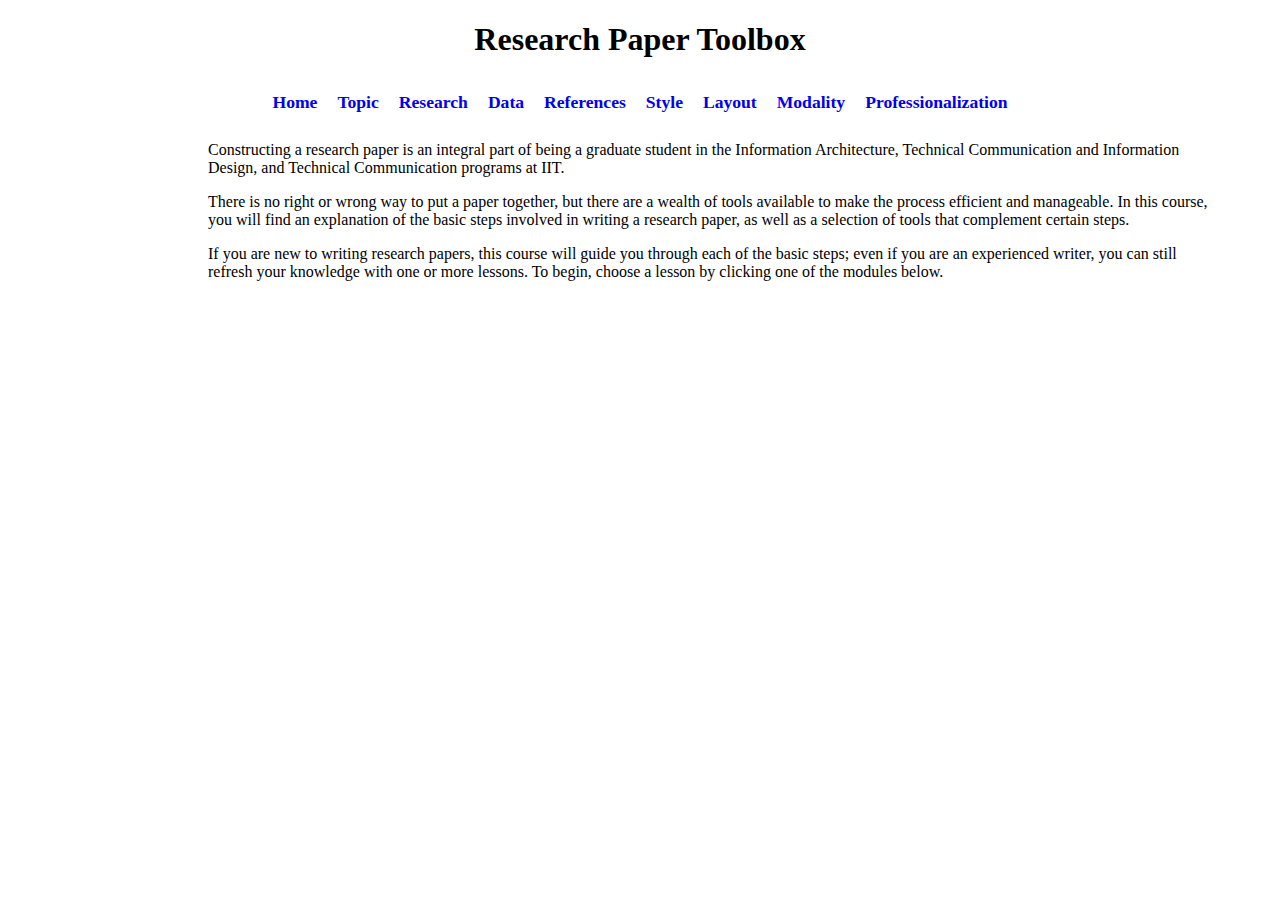
<file: index.html>
<!DOCTYPE html><html lang="en"><head>    <meta charset="UTF-8">    <meta name="viewport" content="width=device-width, initial-scale=1.0">    <title>Safety</title>		<link href="style.css" rel="stylesheet"/>	<link rel="preconnect" href="https://fonts.googleapis.com">	<link rel="preconnect" href="https://fonts.gstatic.com" crossorigin>	<link href="https://fonts.googleapis.com/css2?family=Archivo+Black&display=swap" rel="stylesheet"></head><body>	<header>		<h1>Research Paper Toolbox</h1>			<nav>				<ul>				<li><a href="index.html">Home</a></li>				<li><a href="placeholder.html">Topic</a></li>				<li><a href="research.html">Research</a></li>				<li><a href="data.html">Data</a></li>				<li><a href="placeholder.html">References</a></li>				<li><a href="placeholder.html">Style</a></li>				<li><a href="placeholder.html">Layout</a></li>				<li><a href="placeholder.html">Modality</a></li>				<li><a href="placeholder.html">Professionalization</a></li>				</ul>			</nav>	</header>	<main>		<p>Constructing a research paper is an integral part of being a graduate student in the Information Architecture, Technical Communication and Information Design, and Technical Communication programs at IIT.</p>		<p>There is no right or wrong way to put a paper together, but there are a wealth of tools available to make the process efficient and manageable. In this course, you will find an explanation of the basic steps involved in writing a research paper, as well as a selection of tools that complement certain steps.</p>		<p>If you are new to writing research papers, this course will guide you through each of the basic steps; even if you are an experienced writer, you can still refresh your knowledge with one or more lessons. To begin, choose a lesson by clicking one of the modules below.</p>	</main></body></html>
</file>
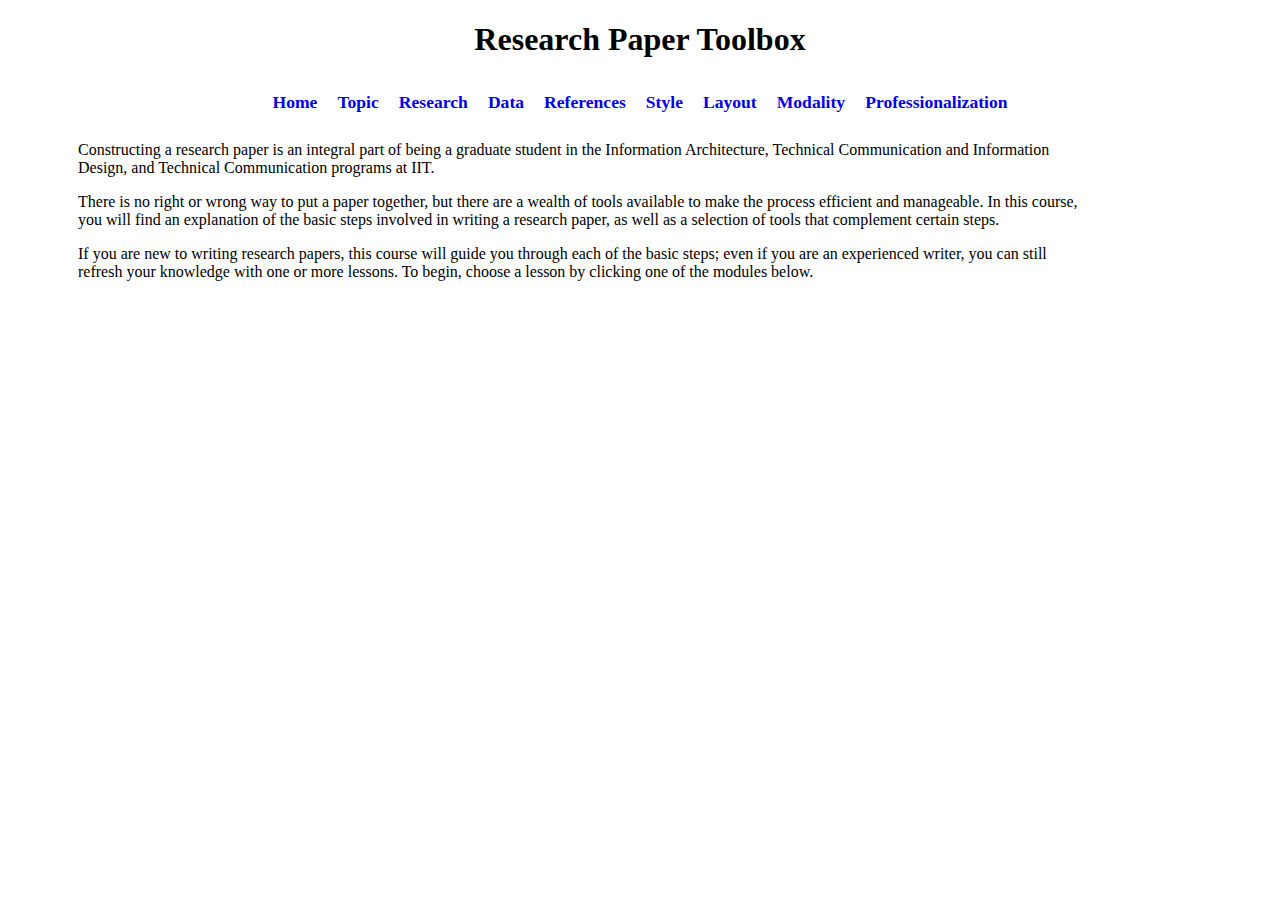
<file: TechComm-proj1/index.html>
<!DOCTYPE html><html lang="en"><head>    <meta charset="UTF-8">    <meta name="viewport" content="width=device-width, initial-scale=1.0">    <title>Safety</title>		<link href="style.css" rel="stylesheet"/>	<link rel="preconnect" href="https://fonts.googleapis.com">	<link rel="preconnect" href="https://fonts.gstatic.com" crossorigin>	<link href="https://fonts.googleapis.com/css2?family=Archivo+Black&display=swap" rel="stylesheet"></head><body><header><h1>Research Paper Toolbox</h1><nav>		<ul>        <li><a href="index.html">Home</a></li>		<li><a href="placeholder.html">Topic</a></li>		<li><a href="research.html">Research</a></li>		<li><a href="data.html">Data</a></li>		<li><a href="placeholder.html">References</a></li>		<li><a href="placeholder.html">Style</a></li>		<li><a href="placeholder.html">Layout</a></li>		<li><a href="placeholder.html">Modality</a></li>		<li><a href="placeholder.html">Professionalization</a></li>		</ul></nav></header><main>    <p>Constructing a research paper is an integral part of being a graduate student in the Information Architecture, Technical Communication and Information Design, and Technical Communication programs at IIT.</p>    <p>There is no right or wrong way to put a paper together, but there are a wealth of tools available to make the process efficient and manageable. In this course, you will find an explanation of the basic steps involved in writing a research paper, as well as a selection of tools that complement certain steps.</p>    <p>If you are new to writing research papers, this course will guide you through each of the basic steps; even if you are an experienced writer, you can still refresh your knowledge with one or more lessons. To begin, choose a lesson by clicking one of the modules below.</p></main></body></html>
</file>
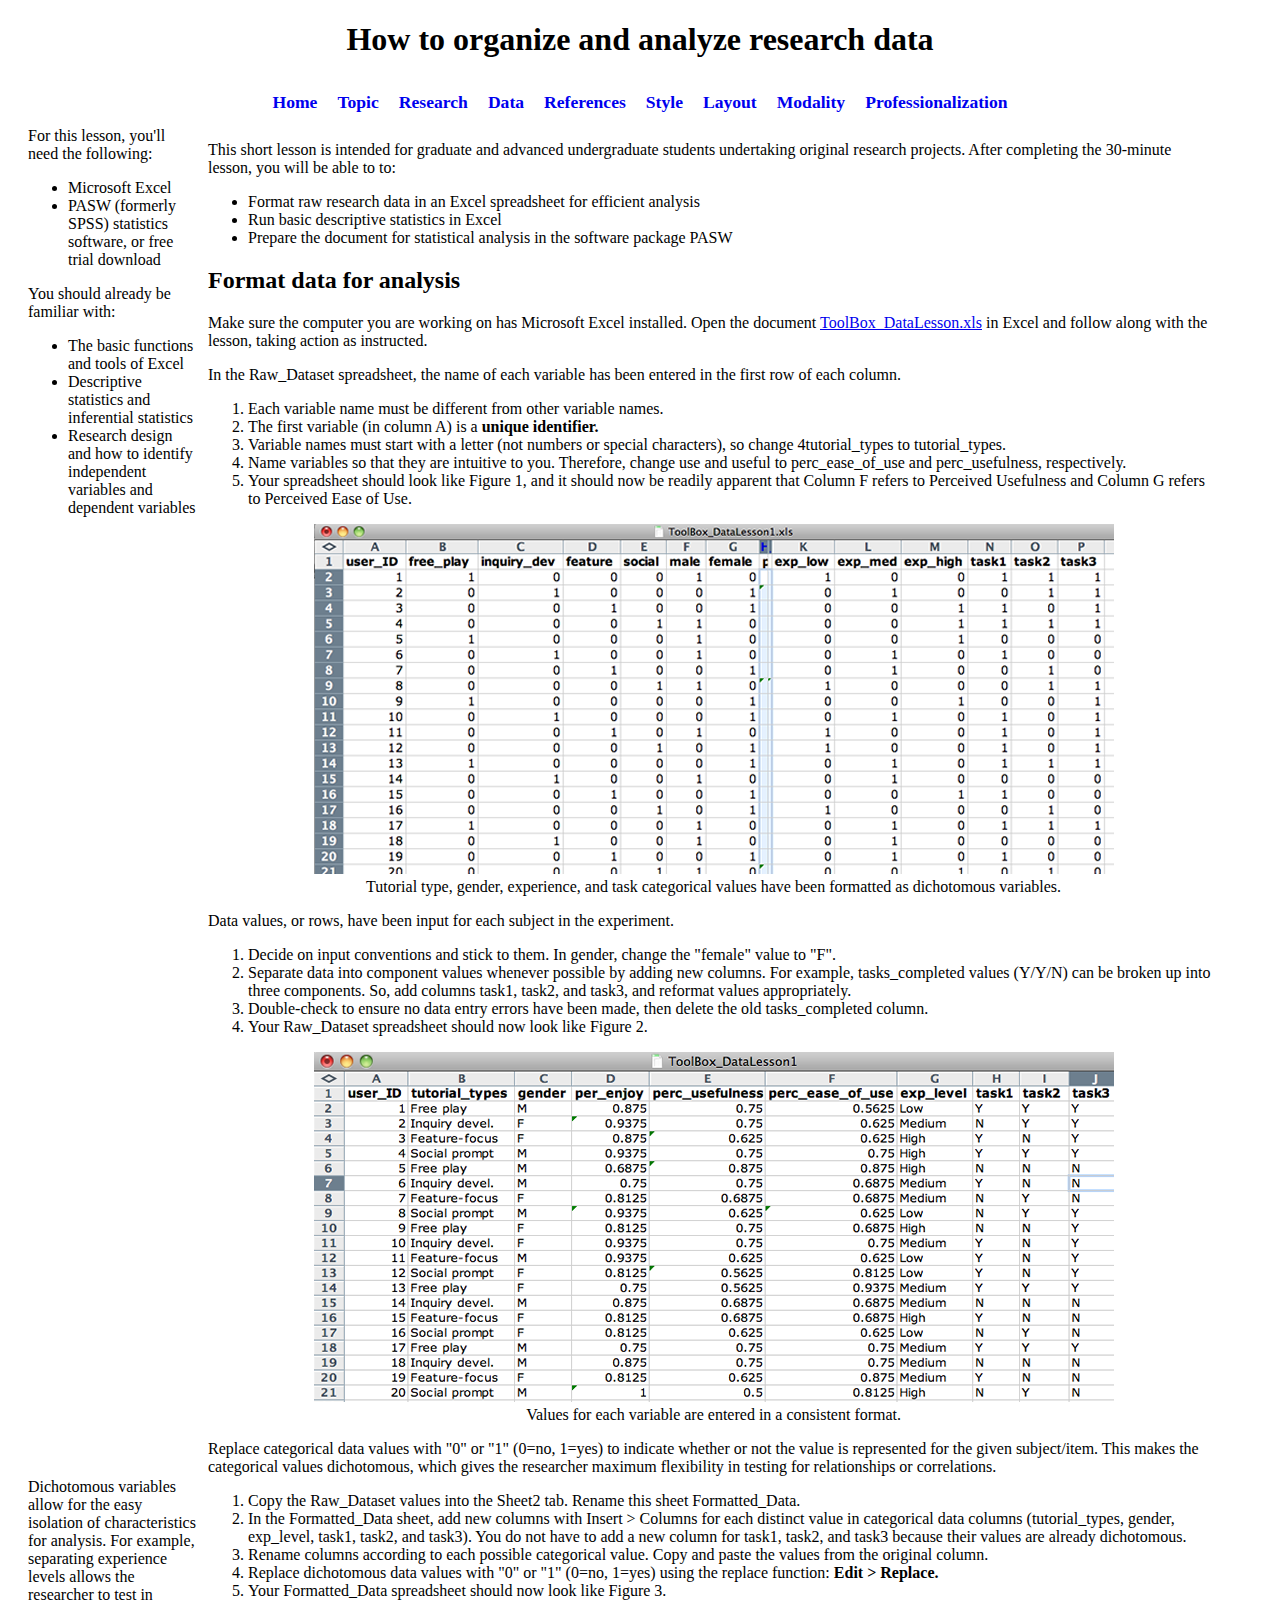
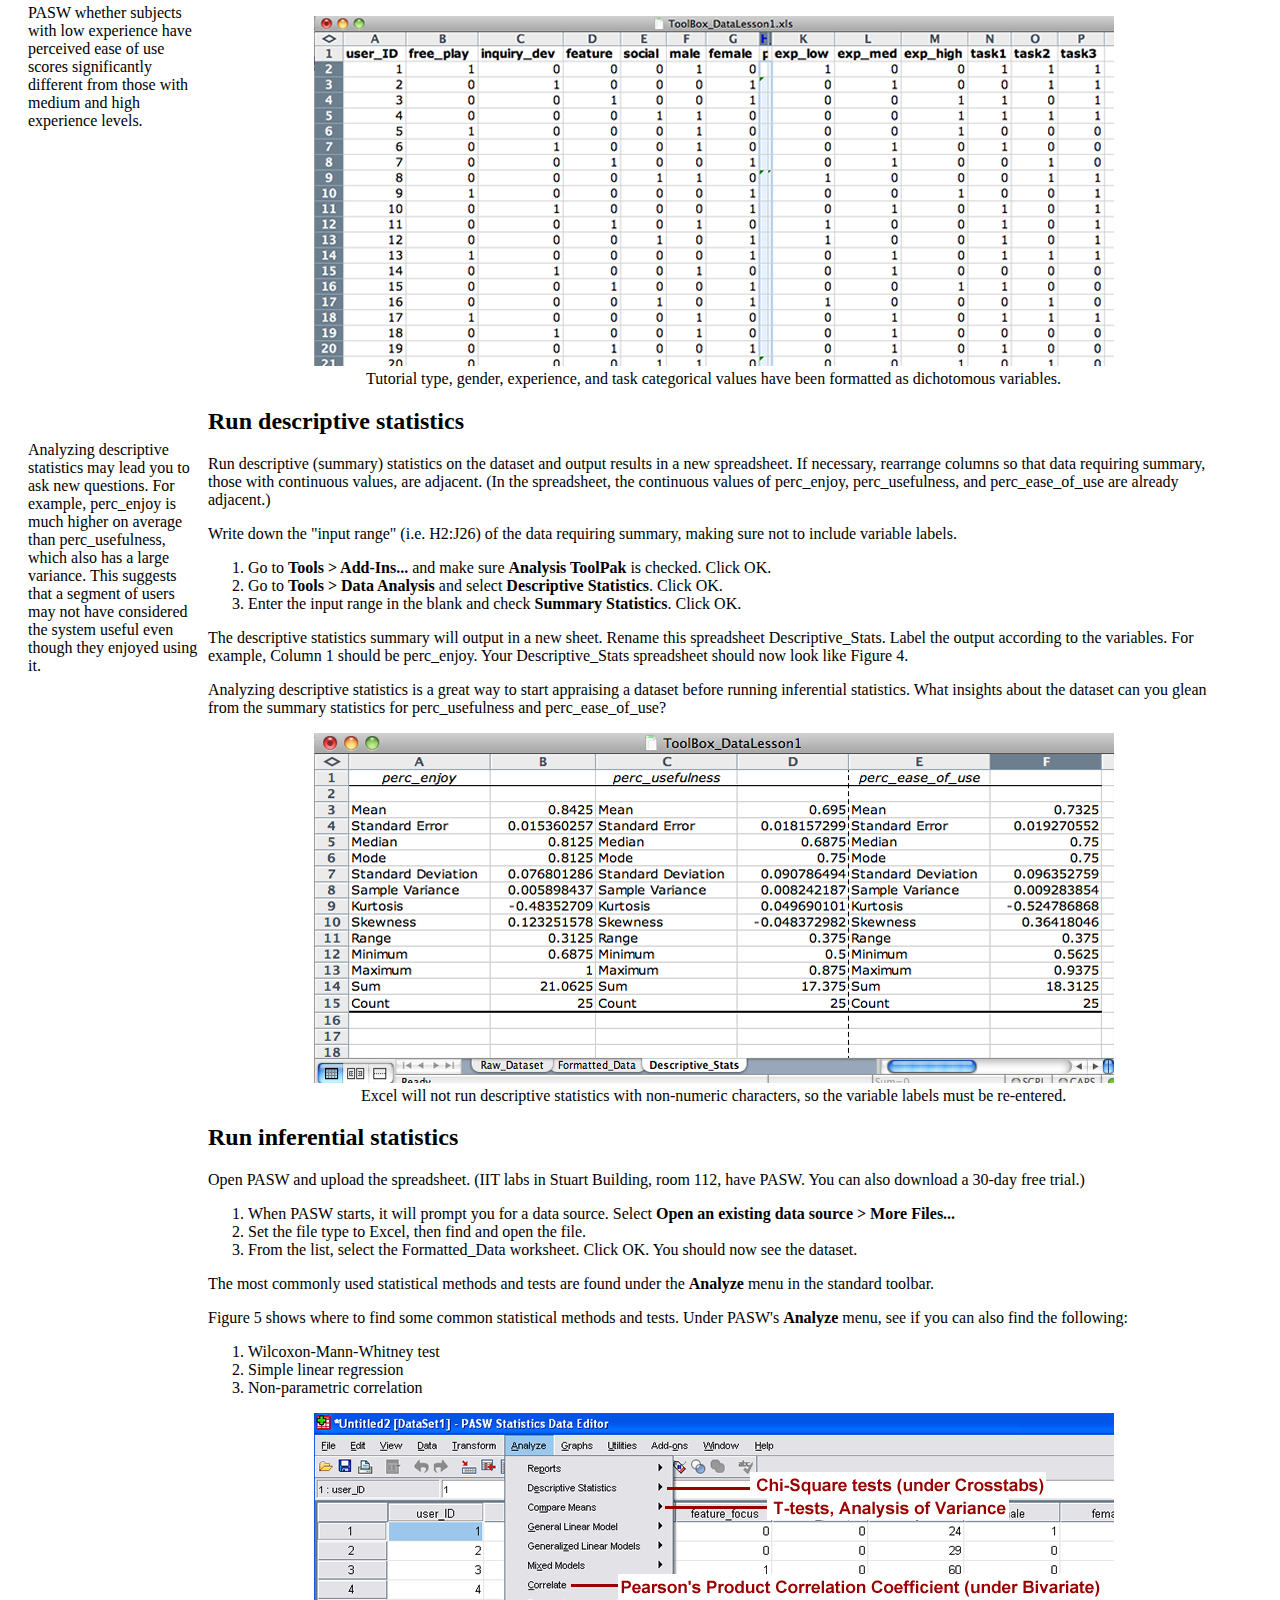
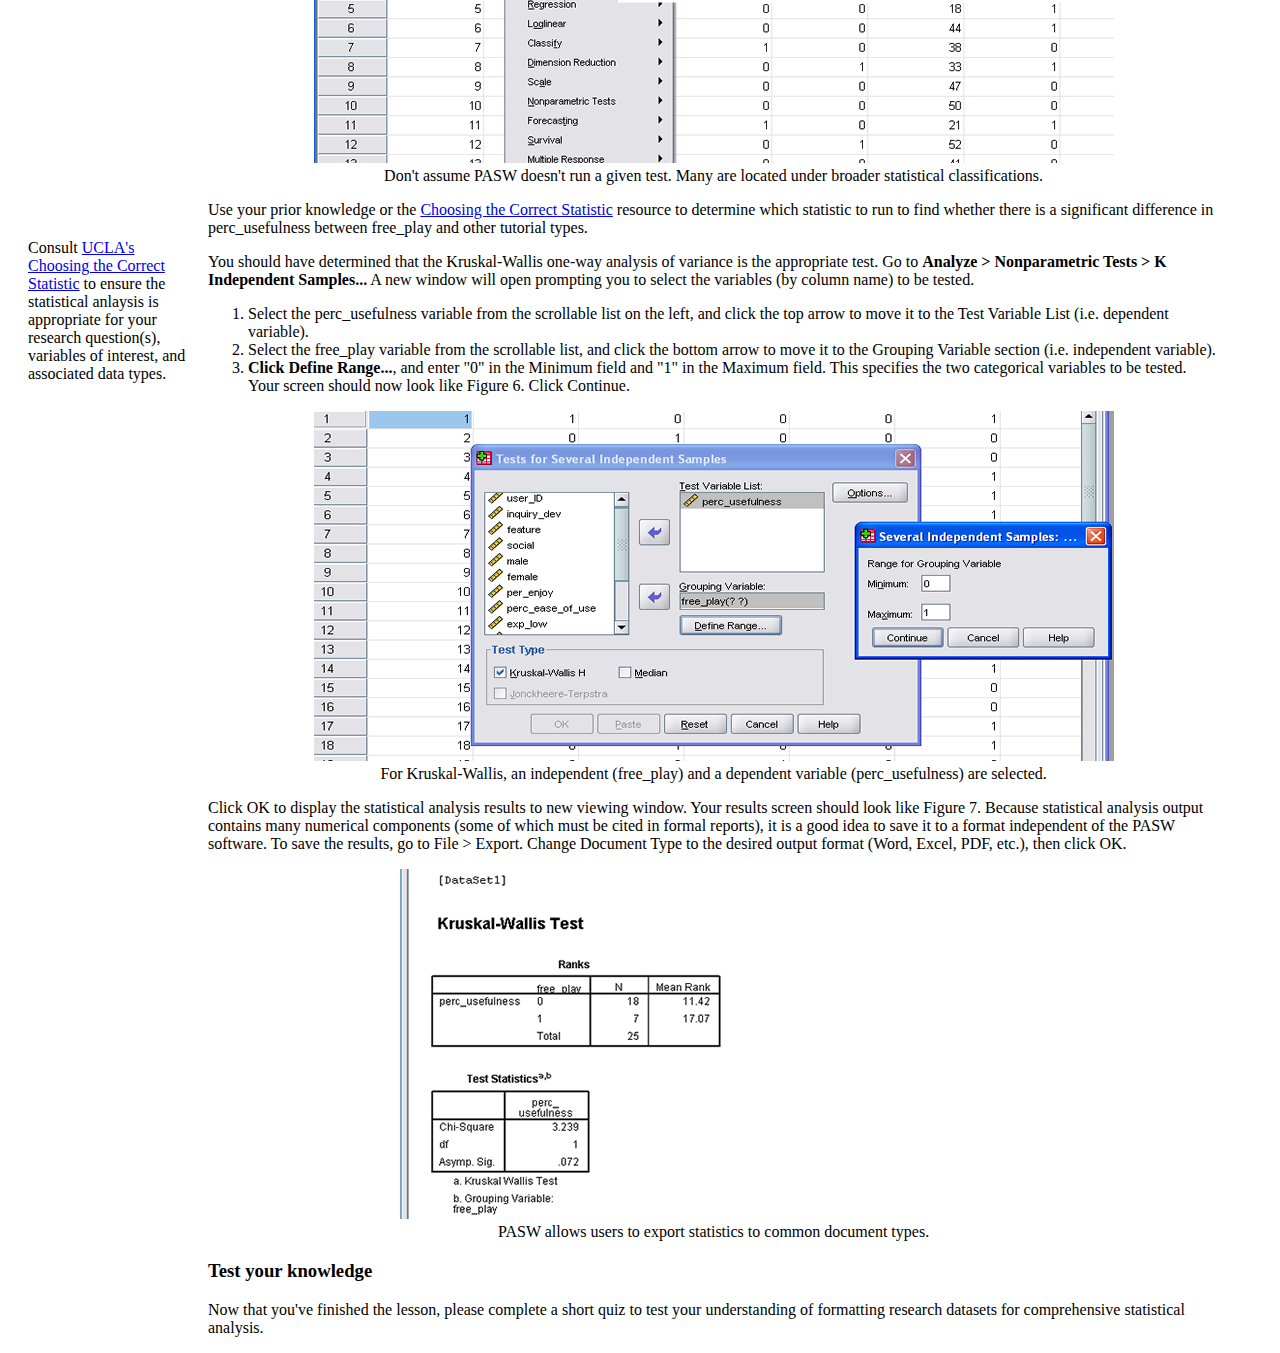
<file: data.html>
<!DOCTYPE html><html lang="en"><head>	<meta charset="UTF-8">	<meta name="viewport" content="width=device-width, initial-scale=1.0">	<title>Safety</title>	<link href="style.css" rel="stylesheet"/></head><body>	<header>	<h1>How to organize and analyze research data</h1>		<nav>				<ul>				<li><a href="index.html">Home</a></li>				<li><a href="placeholder.html">Topic</a></li>				<li><a href="research.html">Research</a></li>				<li><a href="data.html">Data</a></li>				<li><a href="placeholder.html">References</a></li>				<li><a href="placeholder.html">Style</a></li>				<li><a href="placeholder.html">Layout</a></li>				<li><a href="placeholder.html">Modality</a></li>				<li><a href="placeholder.html">Professionalization</a></li>				</ul>		</nav>	</header>	<main>		<aside>			<p>For this lesson, you'll need the following:</p>		<ul>			<li>Microsoft Excel</li>			<li>PASW (formerly SPSS) statistics software, or free trial download</li>		</ul>			<p>You should already be familiar with:</p>		<ul>			<li>The basic functions and tools of Excel</li>			<li>Descriptive statistics and inferential statistics</li>			<li>Research design and how to identify independent variables and dependent variables</li>		</ul>			</aside>		<p>This short lesson is intended for graduate and advanced undergraduate students undertaking original research projects. After completing the 30-minute lesson, you will be able to to:</p>		<ul>			<li>Format raw research data in an Excel spreadsheet for efficient analysis</li>			<li>Run basic descriptive statistics in Excel</li>			<li>Prepare the document for statistical analysis in the software package PASW</li>		</ul>		<h2>Format data for analysis</h2>		<div>		<p>Make sure the computer you are working on has Microsoft Excel installed. Open the document <a href="media/tutorial_spreadsheet.xlsx" download>ToolBox_DataLesson.xls</a> in Excel and follow along with the lesson, taking action as instructed.</p>		<p>In the Raw_Dataset spreadsheet, the name of each variable has been entered in the first row of each column.</p>		<ol>			<li>Each variable name must be different from other variable names.</li>			<li>The first variable (in column A) is a <strong>unique identifier.</strong></li>			<li>Variable names must start with a letter (not numbers or special characters), so change 4tutorial_types to tutorial_types.</li>			<li>Name variables so that they are intuitive to you. Therefore, change use and useful to perc_ease_of_use and perc_usefulness, respectively.</li>			<li>Your spreadsheet should look like Figure 1, and it should now be readily apparent that Column F refers to Perceived Usefulness and Column G refers to Perceived Ease of Use.</li>		</ol>		<figure>			<img class="" src="media/datalesson_fig3.png" alt=""/>			<figcaption>Tutorial type, gender, experience, and task categorical values have been formatted as dichotomous variables.</figcaption>		</figure>		<p>Data values, or rows, have been input for each subject in the experiment.</p>		<ol>			<li>Decide on input conventions and stick to them. In gender, change the "female" value to "F".</li>			<li>Separate data into component values whenever possible by adding new columns. For example, tasks_completed values (Y/Y/N) can be broken up into three components. So, add columns task1, task2, and task3, and reformat values appropriately.</li>			<li>Double-check to ensure no data entry errors have been made, then delete the old tasks_completed column.</li>			<li>Your Raw_Dataset spreadsheet should now look like Figure 2.</li>		</ol>		<figure>			<img class="" src="media/datalesson_fig2.png" alt=""/>			<figcaption>Values for each variable are entered in a consistent format.</figcaption>		</figure>		<p>Replace categorical data values with "0" or "1" (0=no, 1=yes) to indicate whether or not the value is represented for the given subject/item. This makes the categorical values dichotomous, which gives the researcher maximum flexibility in testing for relationships or correlations.</p>		<aside>		<p>Dichotomous variables allow for the easy isolation of characteristics for analysis. For example, separating experience levels allows the researcher to test in PASW whether subjects with low experience have perceived ease of use scores significantly different from those with medium and high experience levels.</p>		</aside>		<ol>			<li>Copy the Raw_Dataset values into the Sheet2 tab. Rename this sheet Formatted_Data.</li>			<li>In the Formatted_Data sheet, add new columns with Insert > Columns for each distinct value in categorical data columns (tutorial_types, gender, exp_level, task1, task2, and task3). You do not have to add a new column for task1, task2, and task3 because their values are already dichotomous.</li>			<li>Rename columns according to each possible categorical value. Copy and paste the values from the original column.</li>			<li>Replace dichotomous data values with "0" or "1" (0=no, 1=yes) using the replace function: <strong>Edit > Replace.</strong></li>			<li>Your Formatted_Data spreadsheet should now look like Figure 3.</li>		</ol>		<figure>			<img class="" src="media/datalesson_fig3(1).png" alt=""/>			<figcaption>Tutorial type, gender, experience, and task categorical values have been formatted as dichotomous variables.</figcaption>		</figure>		</div>		<h2>Run descriptive statistics</h2>		<div>		<aside>		<p>Analyzing descriptive statistics may lead you to ask new questions. For example, perc_enjoy is much higher on average than perc_usefulness, which also has a large variance. This suggests that a segment of users may not have considered the system useful even though they enjoyed using it.</p>		</aside>		<p>Run descriptive (summary) statistics on the dataset and output results in a new spreadsheet. If necessary, rearrange columns so that data requiring summary, those with continuous values, are adjacent. (In the spreadsheet, the continuous values of perc_enjoy, perc_usefulness, and perc_ease_of_use are already adjacent.)</p>		<p>Write down the "input range" (i.e. H2:J26) of the data requiring summary, making sure not to include variable labels.</p>		<ol>			<li>Go to <strong>Tools > Add-Ins...</strong> and make sure <strong>Analysis ToolPak</strong> is checked. Click OK.</li>			<li>Go to <strong>Tools > Data Analysis</strong> and select <strong>Descriptive Statistics</strong>. Click OK.</li>			<li>Enter the input range in the blank and check <strong>Summary Statistics</strong>. Click OK.</li>		</ol>		<p>The descriptive statistics summary will output in a new sheet. Rename this spreadsheet Descriptive_Stats. Label the output according to the variables. For example, Column 1 should be perc_enjoy. Your Descriptive_Stats spreadsheet should now look like Figure 4.</p>		<p>Analyzing descriptive statistics is a great way to start appraising a dataset before running inferential statistics. What insights about the dataset can you glean from the summary statistics for perc_usefulness and perc_ease_of_use?</p>		<figure>			<img class="" src="media/datalesson_fig4.png" alt=""/>			<figcaption>Excel will not run descriptive statistics with non-numeric characters, so the variable labels must be re-entered.</figcaption>		</figure>		</div>		<h2>Run inferential statistics</h2>		<div>		<p>Open PASW and upload the spreadsheet. (IIT labs in Stuart Building, room 112, have PASW. You can also download a 30-day free trial.)</p>		<ol>			<li>When PASW starts, it will prompt you for a data source. Select <strong>Open an existing data source > More Files...</strong></li>			<li>Set the file type to Excel, then find and open the file.</li>			<li>From the list, select the Formatted_Data worksheet. Click OK. You should now see the dataset.</li>		</ol>		<p>The most commonly used statistical methods and tests are found under the <strong>Analyze</strong> menu in the standard toolbar.</p>		<p>Figure 5 shows where to find some common statistical methods and tests. Under PASW's <strong>Analyze</strong> menu, see if you can also find the following:</p>		<ol>			<li>Wilcoxon-Mann-Whitney test</li>			<li>Simple linear regression</li>			<li>Non-parametric correlation</li>		</ol>		<figure>			<img class="" src="media/datalesson_fig5.png" alt=""/>			<figcaption>Don't assume PASW doesn't run a given test. Many are located under broader statistical classifications.</figcaption>		</figure>		<p>Use your prior knowledge or the <a href="http://www.ats.ucla.edu/stat/mult_pkg/whatstat/default.htm">Choosing the Correct Statistic</a> resource to determine which statistic to run to find whether there is a significant difference in perc_usefulness between free_play and other tutorial types.</p>		<aside>		<p>Consult <a href="http://www.ats.ucla.edu/stat/mult_pkg/whatstat/default.htm">UCLA's Choosing the Correct Statistic</a> to ensure the statistical anlaysis is appropriate for your research question(s), variables of interest, and associated data types.</p>		</aside>		<p>You should have determined that the Kruskal-Wallis one-way analysis of variance is the appropriate test. Go to <strong>Analyze > Nonparametric Tests > K Independent Samples...</strong> A new window will open prompting you to select the variables (by column name) to be tested.</p>		<ol>			<li>Select the perc_usefulness variable from the scrollable list on the left, and click the top arrow to move it to the Test Variable List (i.e. dependent variable).</li>			<li>Select the free_play variable from the scrollable list, and click the bottom arrow to move it to the Grouping Variable section (i.e. independent variable).</li>			<li><strong>Click Define Range...</strong>, and enter "0" in the Minimum field and "1" in the Maximum field. This specifies the two categorical variables to be tested. Your screen should now look like Figure 6. Click Continue.</li>		</ol>		<figure>			<img class="" src="media/datalesson_fig6.png" alt=""/>			<figcaption>For Kruskal-Wallis, an independent (free_play) and a dependent variable (perc_usefulness) are selected.</figcaption>		</figure>		<p>Click OK to display the statistical analysis results to new viewing window. Your results screen should look like Figure 7. Because statistical analysis output contains many numerical components (some of which must be cited in formal reports), it is a good idea to save it to a format independent of the PASW software. To save the results, go to File > Export. Change Document Type to the desired output format (Word, Excel, PDF, etc.), then click OK.</p>		<figure>			<img class="" src="media/datalesson_fig7.png" alt=""/>			<figcaption>PASW allows users to export statistics to common document types.</figcaption>		</figure>		<h3>Test your knowledge</h3>		<p>Now that you've finished the lesson, please complete a short quiz to test your understanding of formatting research datasets for comprehensive statistical analysis.</p>		</div>	</main></body></html>
</file>
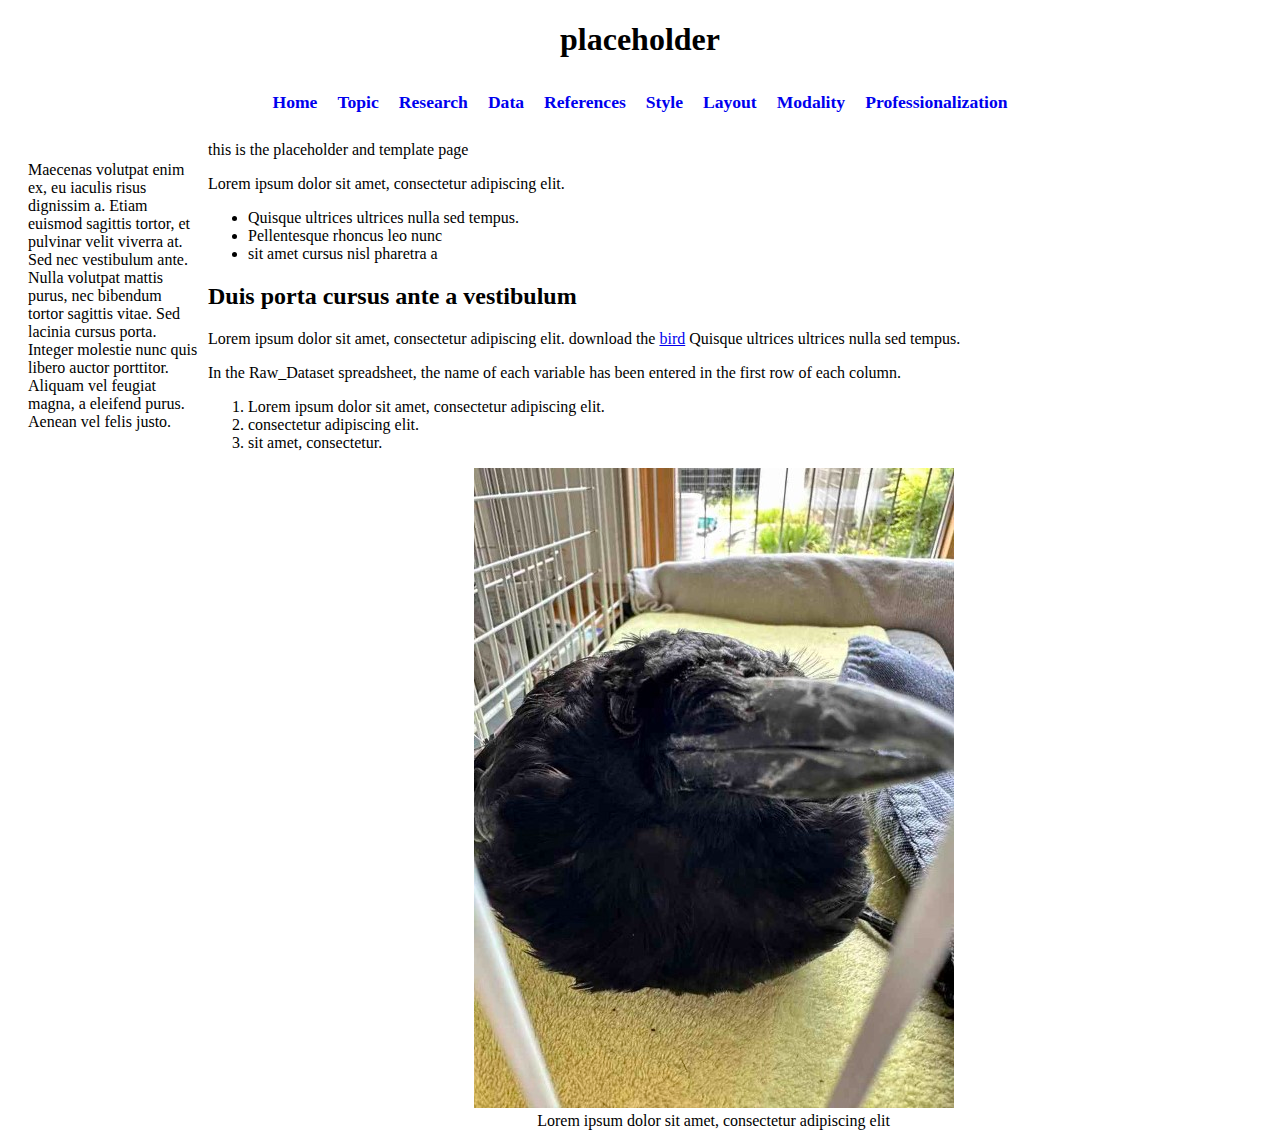
<file: placeholder.html>
<!DOCTYPE html><html lang="en"><head>    <meta charset="UTF-8">    <meta name="viewport" content="width=device-width, initial-scale=1.0">    <title>placeholder</title>	<link href="style.css" rel="stylesheet"/></head><body>	<header>		<h1>placeholder</h1>		<nav>			<ul>				<li><a href="index.html">Home</a></li>				<li><a href="placeholder.html">Topic</a></li>				<li><a href="research.html">Research</a></li>				<li><a href="data.html">Data</a></li>				<li><a href="placeholder.html">References</a></li>				<li><a href="placeholder.html">Style</a></li>				<li><a href="placeholder.html">Layout</a></li>				<li><a href="placeholder.html">Modality</a></li>				<li><a href="placeholder.html">Professionalization</a></li>			</ul>		</nav>	</header>	<main>		<p> this is the placeholder and template page</p>		<aside>			<p> Maecenas volutpat enim ex, eu iaculis risus dignissim a. Etiam euismod sagittis tortor, et pulvinar velit viverra at. Sed nec vestibulum ante. Nulla volutpat mattis purus, nec bibendum tortor sagittis vitae. Sed lacinia cursus porta. Integer molestie nunc quis libero auctor porttitor. Aliquam vel feugiat magna, a eleifend purus. Aenean vel felis justo.</p>			</aside>		<p>Lorem ipsum dolor sit amet, consectetur adipiscing elit.</p>		<ul>			<li>Quisque ultrices ultrices nulla sed tempus.</li>			<li>Pellentesque rhoncus leo nunc</li>			<li>sit amet cursus nisl pharetra a</li>		</ul>		<h2>Duis porta cursus ante a vestibulum</h2>		<div>		<p>Lorem ipsum dolor sit amet, consectetur adipiscing elit.  download the <a href="media/crowsmall.jpg" download>bird</a> Quisque ultrices ultrices nulla sed tempus. </p>		<p>In the Raw_Dataset spreadsheet, the name of each variable has been entered in the first row of each column.</p>		<ol>			<li>Lorem ipsum dolor sit amet, consectetur adipiscing elit.</li>			<li>consectetur adipiscing elit.</li>			<li> sit amet, consectetur.</li>		</ol>		<figure>			<img class="" src="media/crowsmall.jpg" alt=""/>			<figcaption>Lorem ipsum dolor sit amet, consectetur adipiscing elit</figcaption>	</main></body></html>
</file>
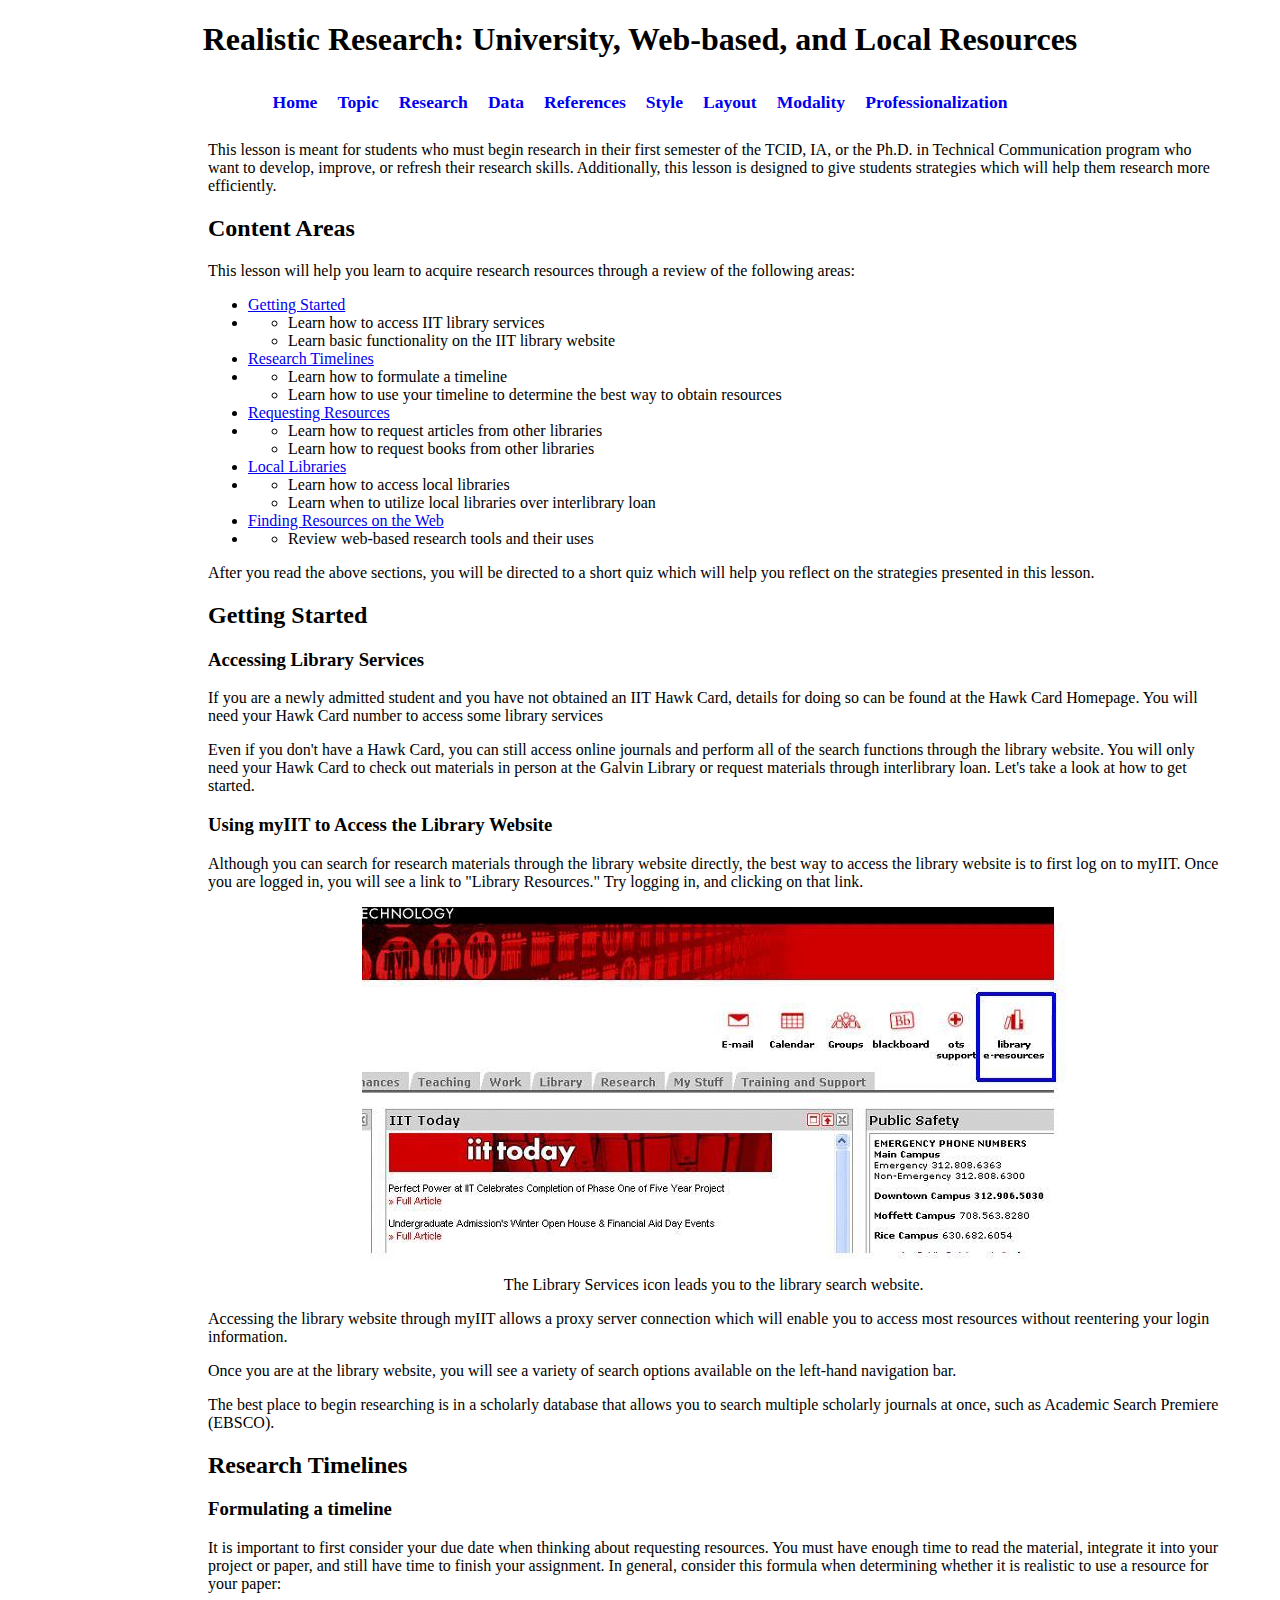
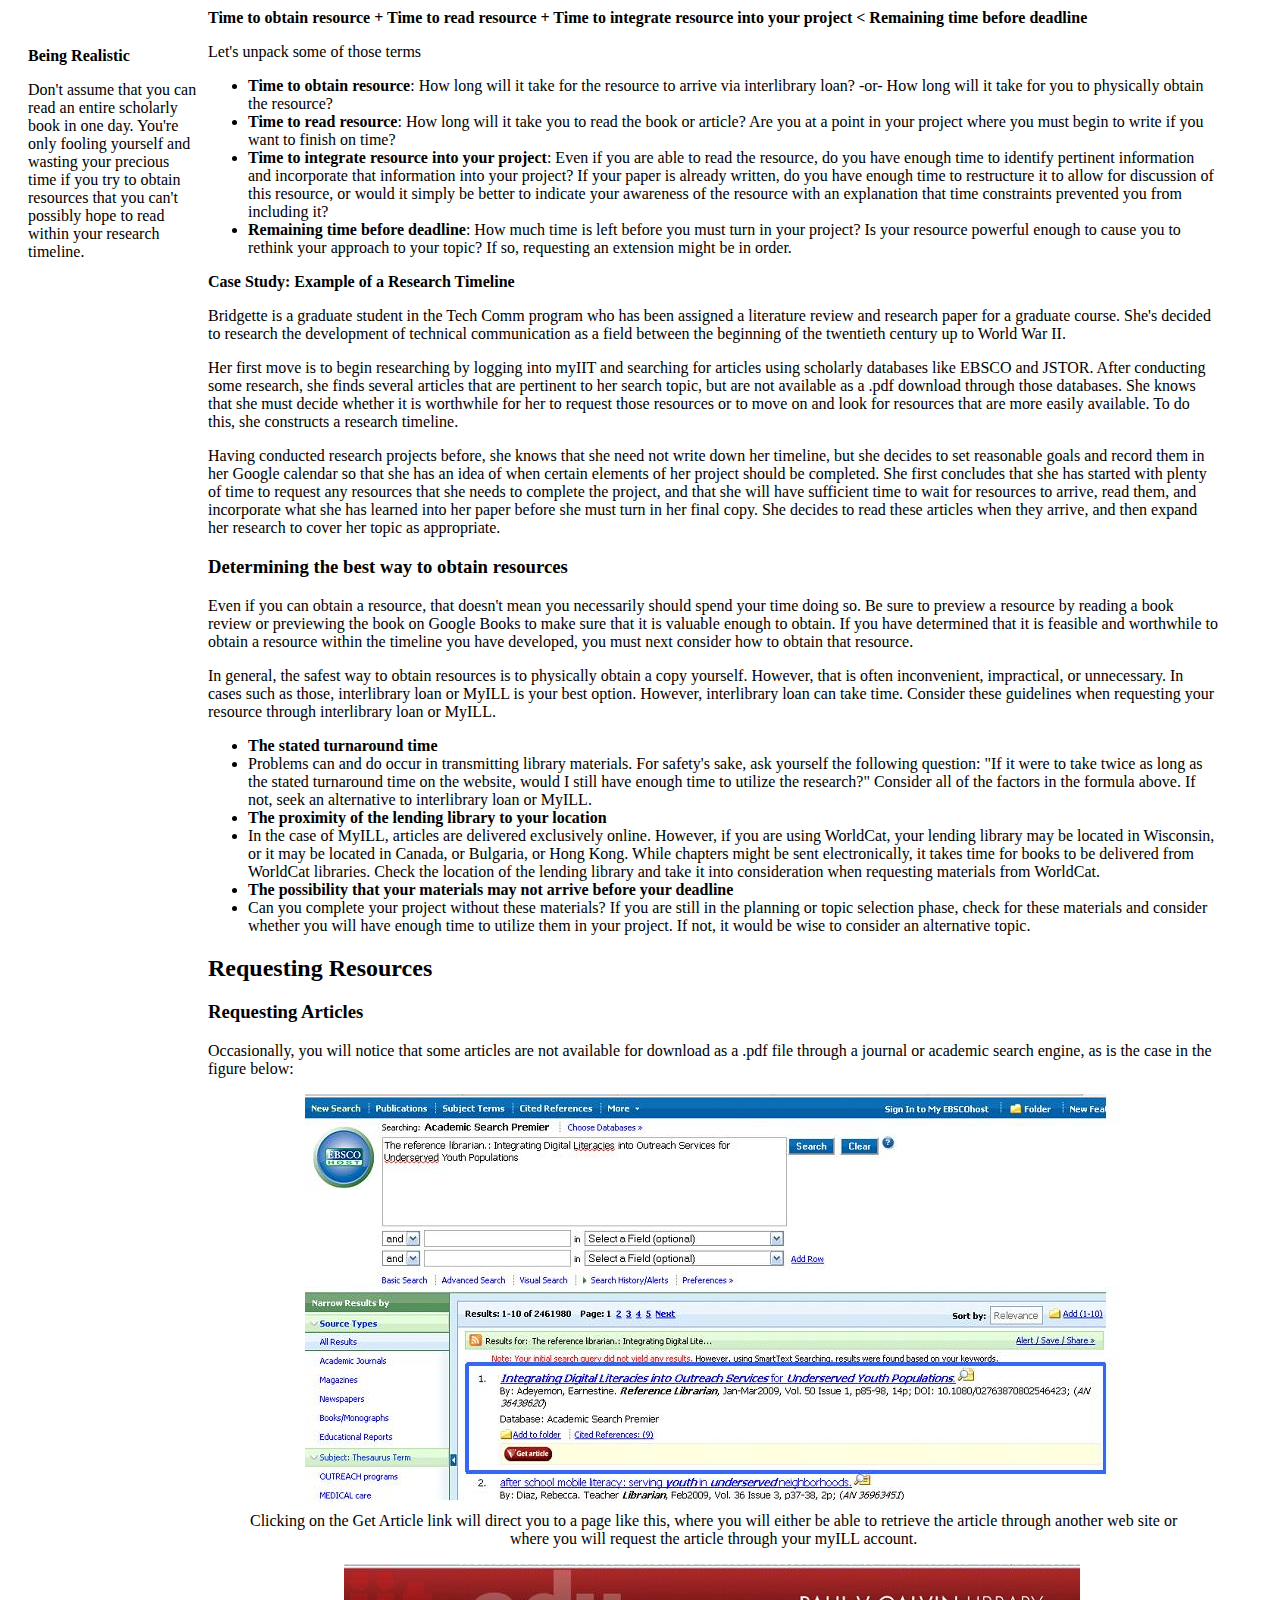
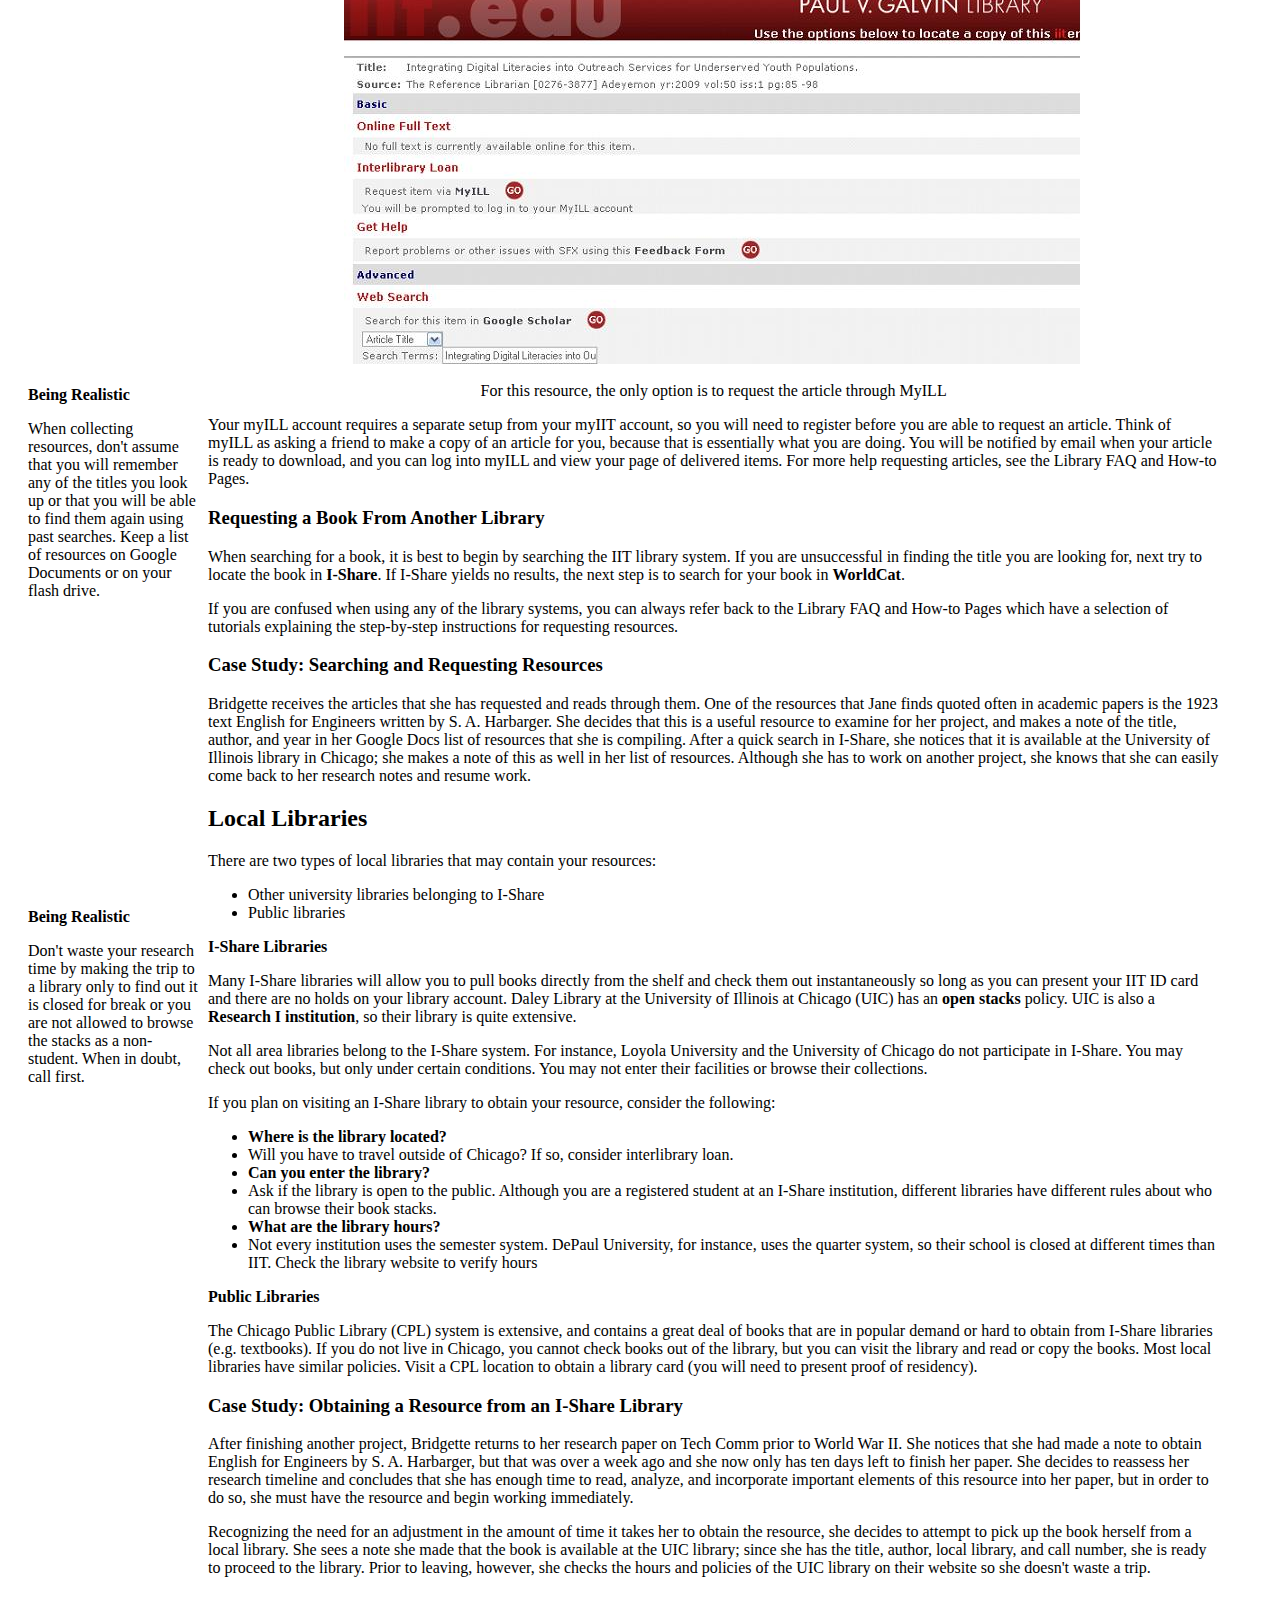
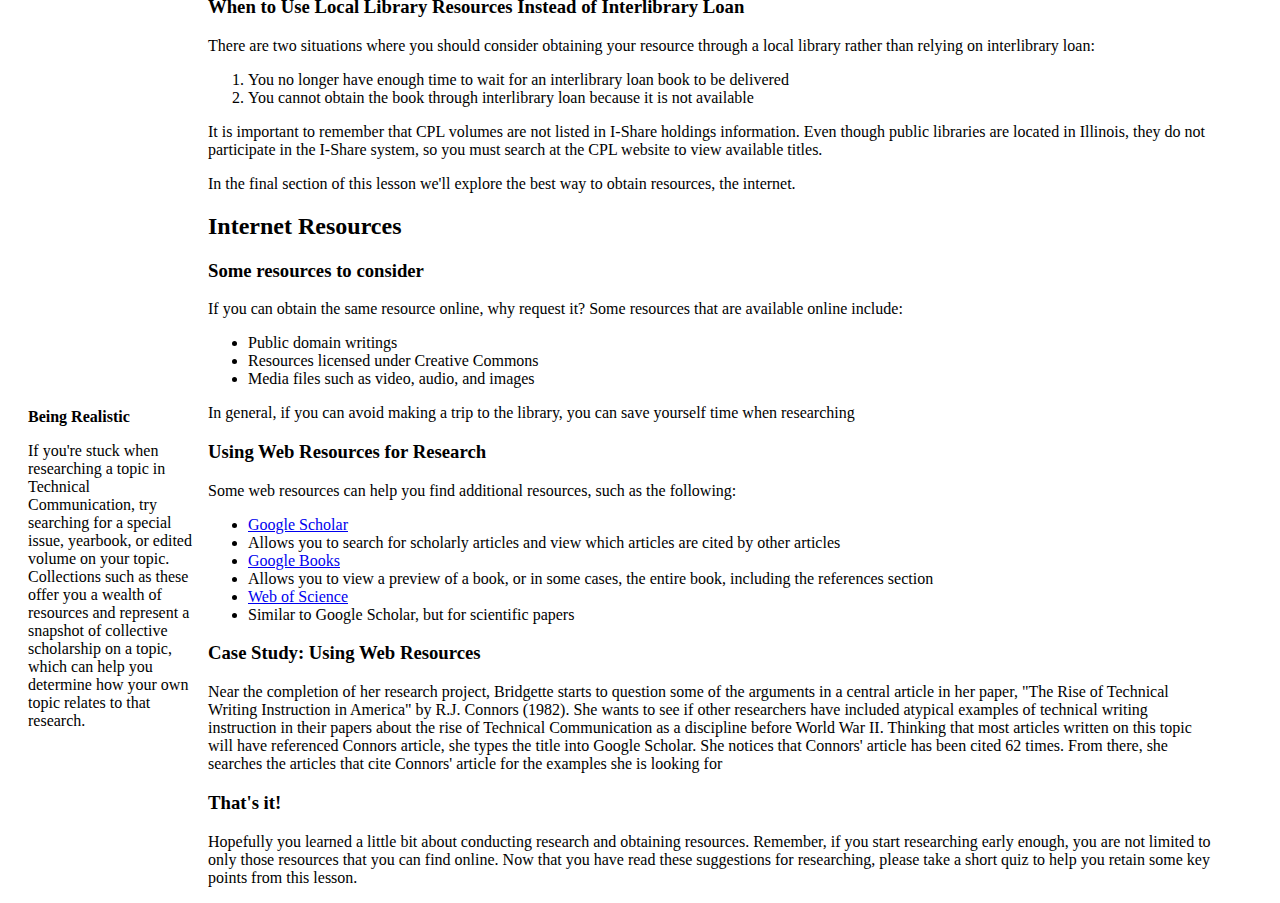
<file: research.html>
<!DOCTYPE html><html lang="en"><head>	<meta charset="UTF-8">	<meta name="viewport" content="width=device-width, initial-scale=1.0">	<title>Research</title>	<link href="style.css" rel="stylesheet"/></head><body>	<header>		<h1>Realistic Research: University, Web-based, and Local Resources</h1>		<nav>			<ul>				<li><a href="index.html">Home</a></li>				<li><a href="placeholder.html">Topic</a></li>				<li id=onpage><a href="research.html">Research</a></li>				<li><a href="data.html">Data</a></li>				<li><a href="placeholder.html">References</a></li>				<li><a href="placeholder.html">Style</a></li>				<li><a href="placeholder.html">Layout</a></li>				<li><a href="placeholder.html">Modality</a></li>				<li><a href="placeholder.html">Professionalization</a></li>		</ul>		</nav>	</header>	<main>		<p>This lesson is meant for students who must begin research in their first semester of the TCID, IA, or the Ph.D. in Technical Communication program who want to develop, improve, or refresh their research skills. Additionally, this lesson is designed to give students strategies which will help them research more efficiently.</p>		<h2>Content Areas</h2>		<div>			<p>This lesson will help you learn to acquire research resources through a review of the following areas:</p>			<ul>				<li><a href="#getStart">Getting Started</a></li>					<li><ul>						<li>Learn how to access IIT library services</li>						<li>Learn basic functionality on the IIT library website</li>					</ul></li>				<li><a href="#resTime">Research Timelines</a></li>					<li><ul>						<li>Learn how to formulate a timeline</li>						<li>Learn how to use your timeline to determine the best way to obtain resources</li>					</ul></li>				<li><a href="#reqRes">Requesting Resources</a></li>					<li><ul>						<li>Learn how to request articles from other libraries</li>						<li>Learn how to request books from other libraries</li>					</ul></li>				<li><a href="#locLib">Local Libraries</a></li>					<li><ul>						<li>Learn how to access local libraries</li>						<li>Learn when to utilize local libraries over interlibrary loan</li>					</ul></li>				<li><a href="#resSearch">Finding Resources on the Web</a></li>					<li><ul>						<li>Review web-based research tools and their uses</li>					</ul></li>			</ul>			<p>After you read the above sections, you will be directed to a short quiz which will help you reflect on the strategies presented in this lesson.</p>		</div>		<h2 id="getStart">Getting Started</h2>		<div>			<h3>Accessing Library Services</h3>			<p>If you are a newly admitted student and you have not obtained an IIT Hawk Card, details for doing so can be found at the Hawk Card Homepage. You will need your Hawk Card number to access some library services</p>			<p>Even if you don't have a Hawk Card, you can still access online journals and perform all of the search functions through the library 	website. You will only need your Hawk Card to check out materials in person at the Galvin Library or request materials through interlibrary loan. Let's take a look at how to get started.</p>			<h3>Using myIIT to Access the Library Website</h3>			<p>Although you can search for research materials through the library website directly, the best way to access the library website is to first log on to myIIT. Once you are logged in, you will see a link to "Library Resources." Try logging in, and clicking on that link.</p>			<figure>				<img class="illustration" src="media/research2.jpg" alt="A screenshot of the IIT site with the link to the library in a blue box"/>				<figcaption>The Library Services icon leads you to the library search website.</figcaption>			</figure>			<p>Accessing the library website through myIIT allows a proxy server connection which will enable you to access most resources without reentering your login information.</p>			<p>Once you are at the library website, you will see a variety of search options available on the left-hand navigation bar.</p>			<p>The best place to begin researching is in a scholarly database that allows you to search multiple scholarly journals at once, such as Academic Search Premiere (EBSCO).</p>			</div>		<h2 id="resTime">Research Timelines</h2>		<div>			<h3>Formulating a timeline</h3>			<p>It is important to first consider your due date when thinking about requesting resources. You must have enough time to read the material, integrate it into your project or paper, and still have time to finish your assignment. In general, consider this formula when determining whether it is realistic to use a resource for your paper:</p>		<strong>Time to obtain resource + Time to read resource + Time to integrate resource into your project &#60; Remaining time before deadline </strong>		<p>Let's unpack some of those terms</p>		<aside>			<b>Being Realistic</b>			<p>Don't assume that you can read an entire scholarly book in one day. You're only fooling yourself and wasting your precious time if you try to obtain resources that you can't possibly hope to read within your research timeline.</p>		</aside>		<ul>			<li><strong>Time to obtain resource</strong>: How long will it take for the resource to arrive via interlibrary loan? -or- How long will it take for you to physically obtain the resource?</li>			<li><strong>Time to read resource</strong>: How long will it take you to read the book or article? Are you at a point in your project where you must begin to write if you want to finish on time?</li>			<li><strong>Time to integrate resource into your project</strong>: Even if you are able to read the resource, do you have enough time to identify pertinent information and incorporate that information into your project? If your paper is already written, do you have enough time to restructure it to allow for discussion of this resource, or would it simply be better to indicate your awareness of the resource with an explanation that time constraints prevented you from including it?</li>			<li><strong>Remaining time before deadline</strong>: How much time is left before you must turn in your project? Is your resource 	powerful enough to cause you to rethink your approach to your topic? If so, requesting an extension might be in order.</li>			</ul>			<strong>Case Study: Example of a Research Timeline</strong>			<p>Bridgette is a graduate student in the Tech Comm program who has been assigned a literature review and research paper for a graduate course. She's decided to research the development of technical communication as a field between the beginning of the twentieth century up to World War II.</p>			<p>Her first move is to begin researching by logging into myIIT and searching for articles using scholarly databases like EBSCO and JSTOR. After conducting some research, she finds several articles that are pertinent to her search topic, but are not available as a .pdf download through those databases. She knows that she must decide whether it is worthwhile for her to request those resources or to move on and look for resources that are more easily available. To do this, she constructs a research timeline.</p>			<p>Having conducted research projects before, she knows that she need not write down her timeline, but she decides to set reasonable goals and record them in her Google calendar so that she has an idea of when certain elements of her project should be completed. She first concludes that she has started with plenty of time to request any resources that she needs to complete the project, and that she will have sufficient time to wait for resources to arrive, read them, and incorporate what she has learned into her paper before she must turn in her final copy. She decides to read these articles when they arrive, and then expand her research to cover her topic as appropriate.</p>			<h3>Determining the best way to obtain resources</h3>			<p>Even if you can obtain a resource, that doesn't mean you necessarily should spend your time doing so. Be sure to preview a resource by reading a book review or previewing the book on Google Books to make sure that it is valuable enough to obtain. If you have determined that it is feasible and worthwhile to obtain a resource within the timeline you have developed, you must next consider how to obtain that resource.</p>			<p>In general, the safest way to obtain resources is to physically obtain a copy yourself. However, that is often inconvenient, impractical, or unnecessary. In cases such as those, interlibrary loan or MyILL is your best option. However, interlibrary loan can take time. Consider these guidelines when requesting your resource through interlibrary loan or MyILL.</p>			<ul>				<li><strong>The stated turnaround time</strong></li>				<li>Problems can and do occur in transmitting library materials. For safety's sake, ask yourself the following question: "If it were to take twice as long as the stated turnaround time on the website, would I still have enough time to utilize the research?" Consider all of the factors in the formula above. If not, seek an alternative to interlibrary loan or MyILL.</li>				<li><strong>The proximity of the lending library to your location</strong></li>				<li>In the case of MyILL, articles are delivered exclusively online. However, if you are using WorldCat, your lending library may be located in Wisconsin, or it may be located in Canada, or Bulgaria, or Hong Kong. While chapters might be sent electronically, it takes time for books to be delivered from WorldCat libraries. Check the location of the lending library and take it into consideration when requesting materials from WorldCat.</li>				<li><strong>The possibility that your materials may not arrive before your deadline</strong></li>				<li>Can you complete your project without these materials? If you are still in the planning or topic selection phase, check for these materials and consider whether you will have enough time to utilize them in your project. If not, it would be wise to consider an alternative topic.</li>			</ul>			</div>		<h2 id="reqRes">Requesting Resources</h2>		<div>			<h3>Requesting Articles</h3>			<p>Occasionally, you will notice that some articles are not available for download as a .pdf file through a journal or academic search engine, as is the case in the figure below:</p>			<figure>				<img class="illustration" src="media/research4_image1.jpg" alt="tempph"/>				<figcaption>Clicking on the Get Article link will direct you to a page like this, where you will either be able to retrieve the article through another web site or where you will request the article through your myILL account.</figcaption>			</figure>			<figure>				<img class="illustration" src="media/research4_image2.jpg" alt="tempph"/>				<figcaption>For this resource, the only option is to request the article through MyILL</figcaption>			</figure>			<aside>				<b>Being Realistic</b>				<p>When collecting resources, don't assume that you will remember any of the titles you look up or that you will be able to find them again using past searches. Keep a list of resources on Google Documents or on your flash drive.</p>			</aside>			<p>Your myILL account requires a separate setup from your myIIT account, so you will need to register before you are able to request an article. Think of myILL as asking a friend to make a copy of an article for you, because that is essentially what you are doing. You will be notified by email when your article is ready to download, and you can log into myILL and view your page of delivered items. For more help requesting articles, see the Library FAQ and How-to Pages.</p>			<h3>Requesting a Book From Another Library</h3>			<p>When searching for a book, it is best to begin by searching the IIT library system. If you are unsuccessful in finding the title you are looking for, next try to locate the book in <strong>I-Share</strong>. If I-Share yields no results, the next step is to search for your book in <strong>WorldCat</strong>.</p>			<p>If you are confused when using any of the library systems, you can always refer back to the Library FAQ and How-to Pages which have a selection of tutorials explaining the step-by-step instructions for requesting resources.</p>			<h3>Case Study: Searching and Requesting Resources</h3>			<p>Bridgette receives the articles that she has requested and reads through them. One of the resources that Jane finds quoted often in academic papers is the 1923 text English for Engineers written by S. A. Harbarger. She decides that this is a useful resource to examine for her project, and makes a note of the title, author, and year in her Google Docs list of resources that she is compiling. After a quick search in I-Share, she notices that it is available at the University of Illinois library in Chicago; she makes a note of this as well in her list of resources. Although she has to work on another project, she knows that she can easily come back to her research notes and resume work.</p>			</div>		<h2 id="locLib">Local Libraries</h2>		<div>			<p>There are two types of local libraries that may contain your resources:</p>			<ul>				<li>Other university libraries belonging to I-Share</li>				<li>Public libraries</li>			</ul>			<aside>				<b>Being Realistic</b>				<p>Don't waste your research time by making the trip to a library only to find out it is closed for break or you are not allowed to browse the stacks as a non-student. When in doubt, call first.</p>			</aside>			<strong>I-Share Libraries</strong>			<p>Many I-Share libraries will allow you to pull books directly from the shelf and check them out instantaneously so long as you can present your IIT ID card and there are no holds on your library account. Daley Library at the University of Illinois at Chicago (UIC) has an <strong>open stacks</strong> policy. UIC is also a <strong>Research I institution</strong>, so their library is quite extensive.</p>			<p>Not all area libraries belong to the I-Share system. For instance, Loyola University and the University of Chicago do not participate in I-Share. You may check out books, but only under certain conditions. You may not enter their facilities or browse their collections.</p>			<p>If you plan on visiting an I-Share library to obtain your resource, consider the following:</p>			<ul>				<li><strong>Where is the library located?</strong></li>				<li>Will you have to travel outside of Chicago? If so, consider interlibrary loan.</li>				<li><strong>Can you enter the library?</strong></li>				<li>Ask if the library is open to the public. Although you are a registered student at an I-Share institution, different libraries have different rules about who can browse their book stacks.</li>				<li><strong>What are the library hours?</strong></li>				<li>Not every institution uses the semester system. DePaul University, for instance, uses the quarter system, so their school is closed at different times than IIT. Check the library website to verify hours</li>			</ul>			<strong>Public Libraries</strong>			<p>The Chicago Public Library (CPL) system is extensive, and contains a great deal of books that are in popular demand or hard to obtain from I-Share libraries (e.g. textbooks). If you do not live in Chicago, you cannot check books out of the library, but you can visit the library and read or copy the books. Most local libraries have similar policies. Visit a CPL location to obtain a library card (you will need to present proof of residency).</p>			<h3>Case Study: Obtaining a Resource from an I-Share Library</h3>			<p>After finishing another project, Bridgette returns to her research paper on Tech Comm prior to World War II. She notices that she had made a note to obtain English for Engineers by S. A. Harbarger, but that was over a week ago and she now only has ten days left to finish her paper. She decides to reassess her research timeline and concludes that she has enough time to read, analyze, and incorporate important elements of this resource into her paper, but in order to do so, she must have the resource and begin working immediately.</p>			<p>Recognizing the need for an adjustment in the amount of time it takes her to obtain the resource, she decides to attempt to pick up the book herself from a local library. She sees a note she made that the book is available at the UIC library; since she has the title, author, local library, and call number, she is ready to proceed to the library. Prior to leaving, however, she checks the hours and policies of the UIC library on their website so she doesn't waste a trip.</p>			<h3>When to Use Local Library Resources Instead of Interlibrary Loan</h3>			<p>There are two situations where you should consider obtaining your resource through a local library rather than relying on interlibrary loan:</p>			<ol>			<li>You no longer have enough time to wait for an interlibrary loan book to be delivered</li>			<li>You cannot obtain the book through interlibrary loan because it is not available</li>			</ol>			<p>It is important to remember that CPL volumes are not listed in I-Share holdings information. Even though public libraries are located in Illinois, they do not participate in the I-Share system, so you must search at the CPL website to view available titles.</p>			<p>In the final section of this lesson we'll explore the best way to obtain resources, the internet.</p>			</div>		<h2 id="resSearch">Internet Resources</h2>		<div>			<h3>Some resources to consider</h3>			<p>If you can obtain the same resource online, why request it? Some resources that are available online include:</p>			<ul>				<li>Public domain writings</li>				<li>Resources licensed under Creative Commons</li>				<li>Media files such as video, audio, and images</li>			</ul>			<p>In general, if you can avoid making a trip to the library, you can save yourself time when researching</p>			<aside>				<b>Being Realistic</b>				<p>If you're stuck when researching a topic in Technical Communication, try searching for a special issue, yearbook, or edited volume on your topic. Collections such as these offer you a wealth of resources and represent a snapshot of collective scholarship on a topic, which can help you determine how your own topic relates to that research.</p>			</aside>			<h3>Using Web Resources for Research</h3>			<p>Some web resources can help you find additional resources, such as the following:</p>			<ul>				<li><a href="http://scholar.google.com/schhp?hl=en">Google Scholar</a></li>				<li>Allows you to search for scholarly articles and view which articles are cited by other articles</li>				<li><a href="http://books.google.com/books">Google Books</a></li>				<li>Allows you to view a preview of a book, or in some cases, the entire book, including the references section</li>				<li><a href="http://thomsonreuters.com/products_services/science/science_products/a-z/web_of_science">Web of Science</a></li>				<li>Similar to Google Scholar, but for scientific papers</li>			</ul>			<h3>Case Study: Using Web Resources</h3>			<p>Near the completion of her research project, Bridgette starts to question some of the arguments in a central article in her paper, "The Rise of Technical Writing Instruction in America" by R.J. Connors (1982). She wants to see if other researchers have included atypical examples of technical writing instruction in their papers about the rise of Technical Communication as a discipline before World War II. Thinking that most articles written on this topic will have referenced Connors article, she types the title into Google Scholar. She notices that Connors' article has been cited 62 times. From there, she searches the articles that cite Connors' article for the examples she is looking for</p>			<h3>That's it!</h3>			<p>Hopefully you learned a little bit about conducting research and obtaining resources. Remember, if you start researching early enough, you are not limited to only those resources that you can find online. Now that you have read these suggestions for researching, please take a short quiz to help you retain some key points from this lesson.</p>		</div>	</main></body></html>
</file>
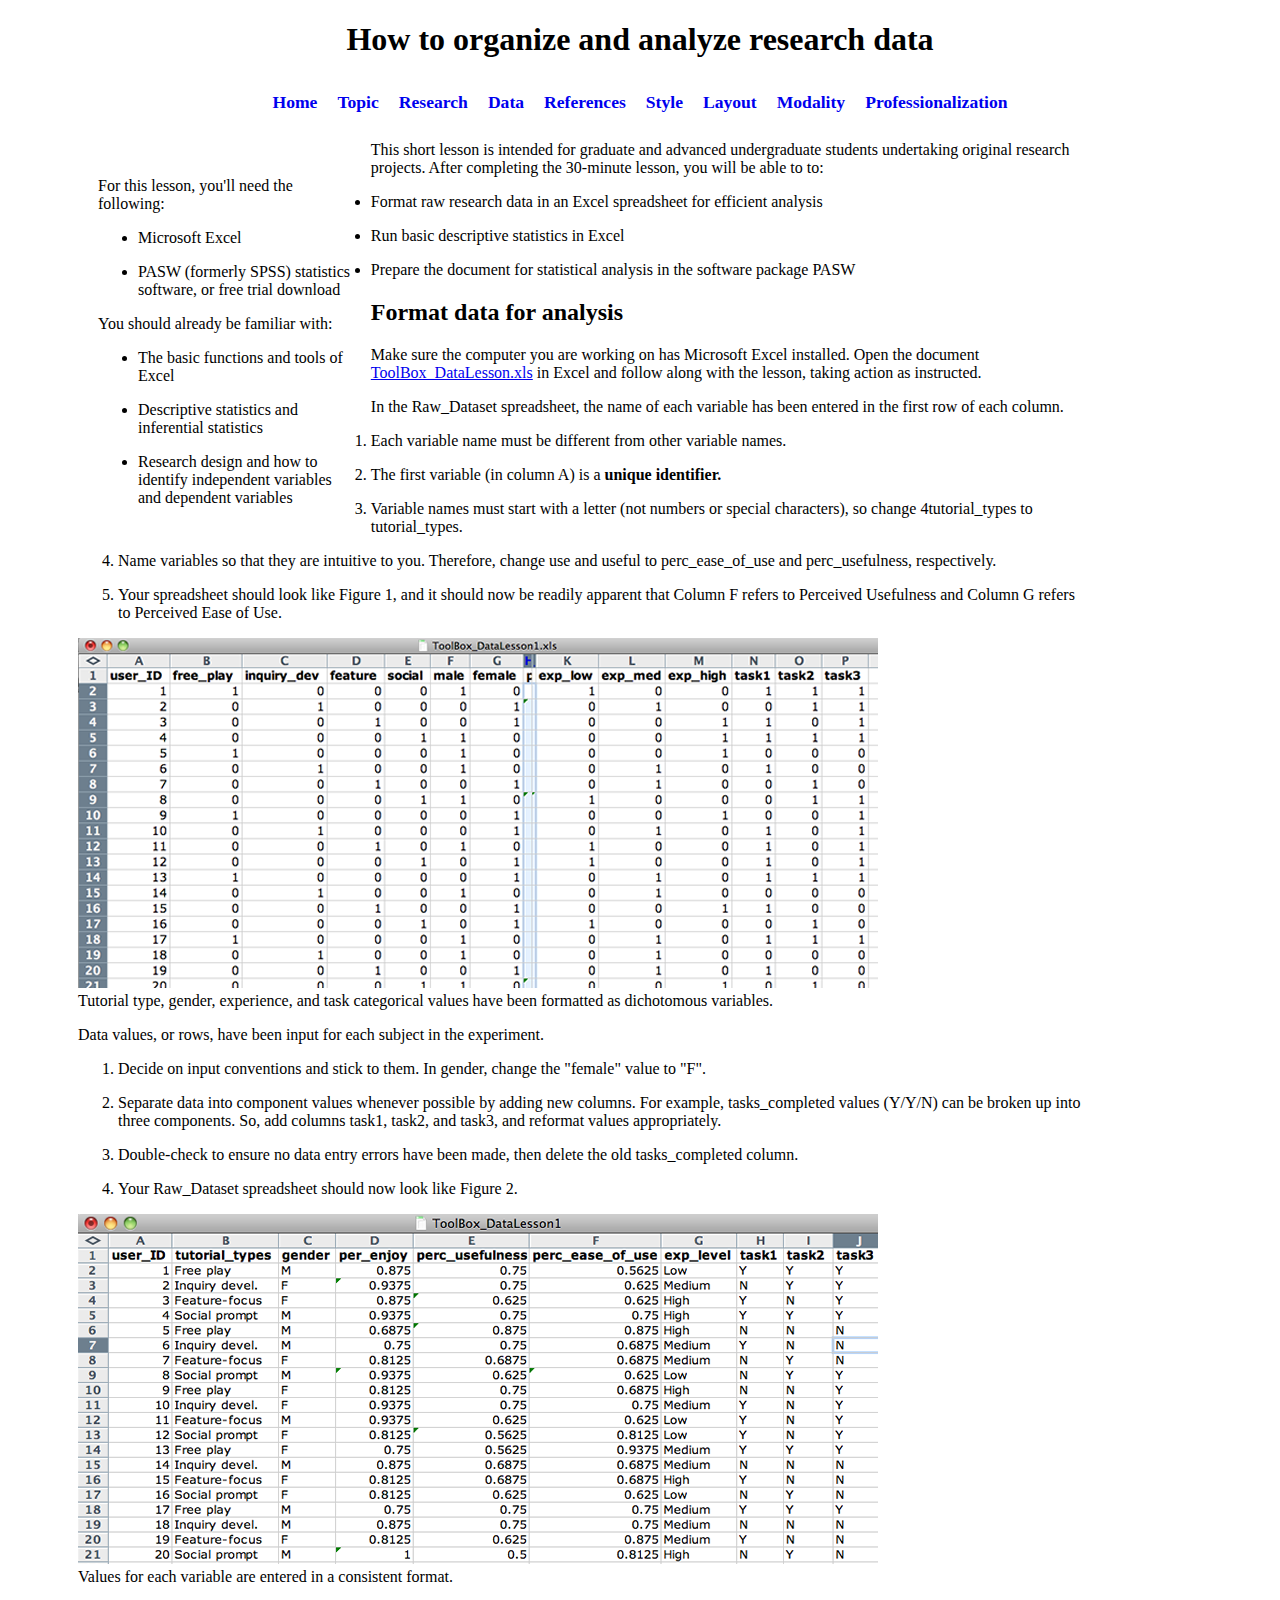
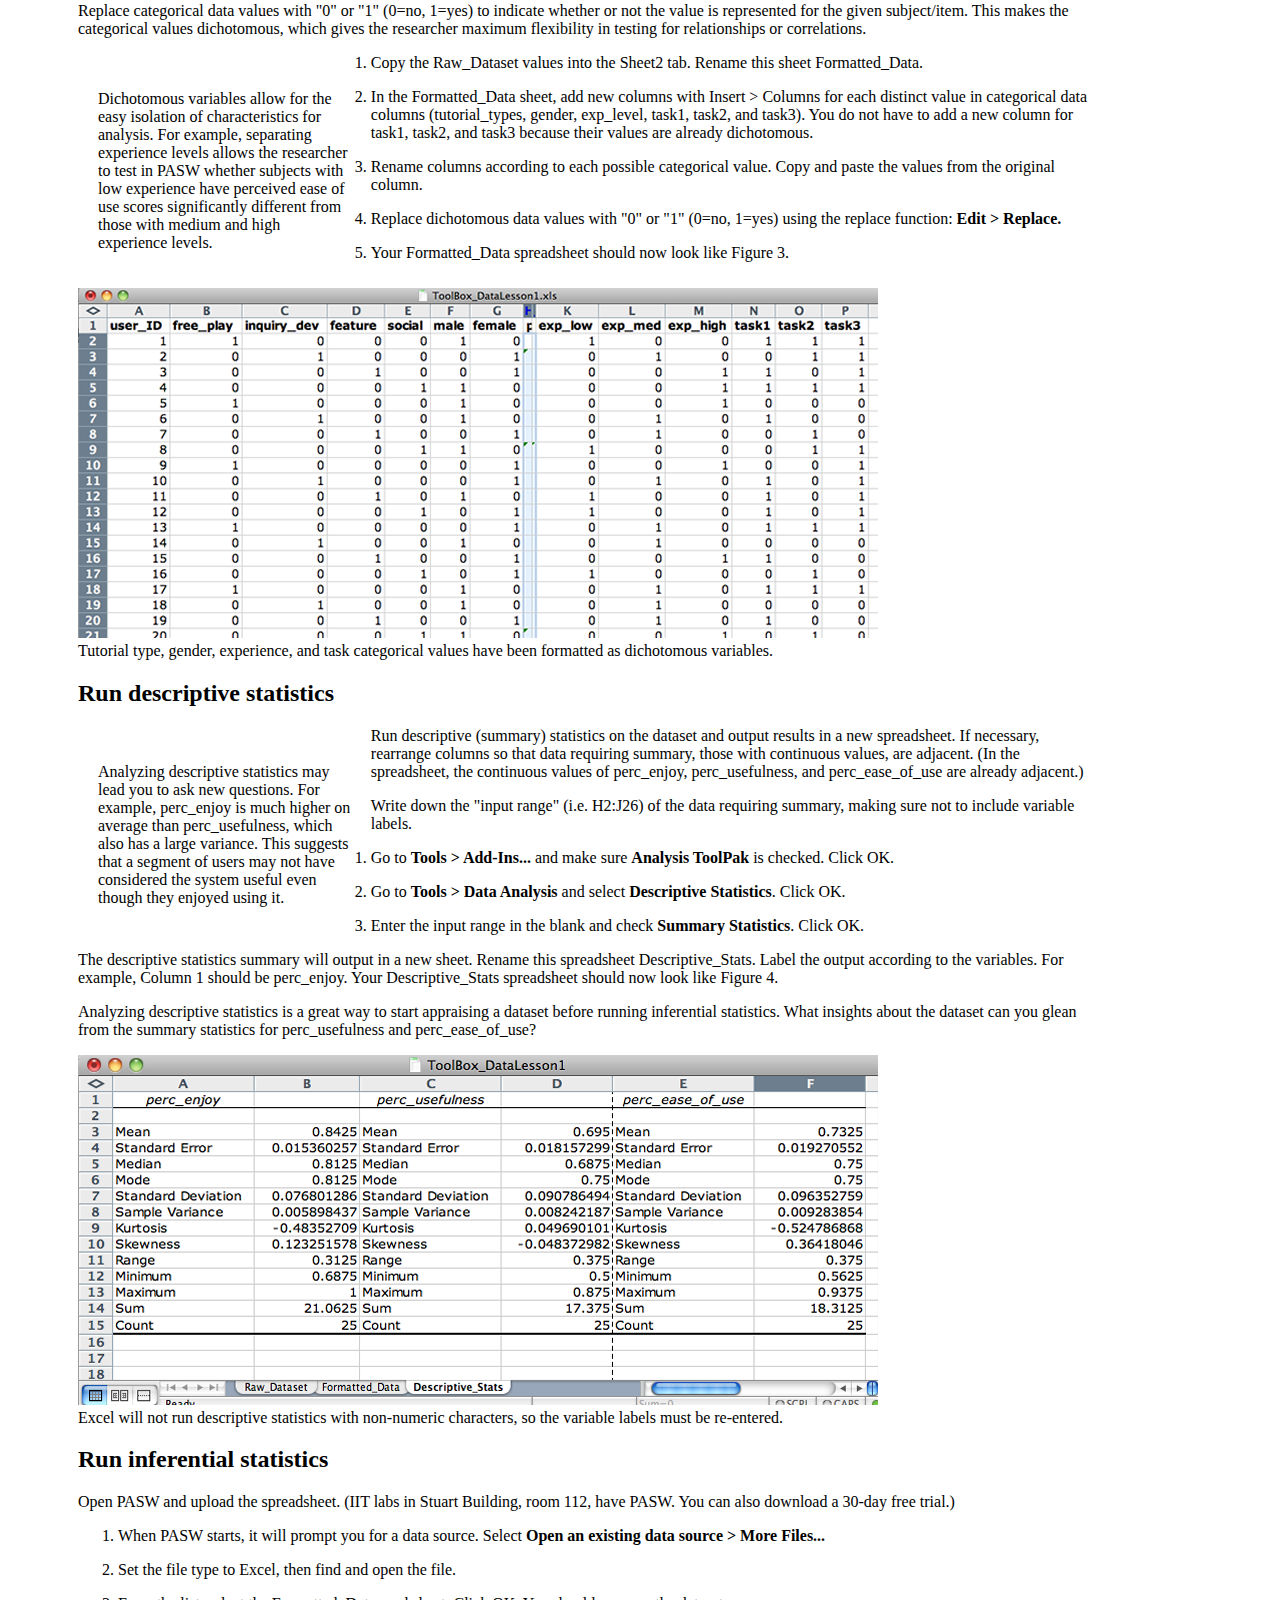
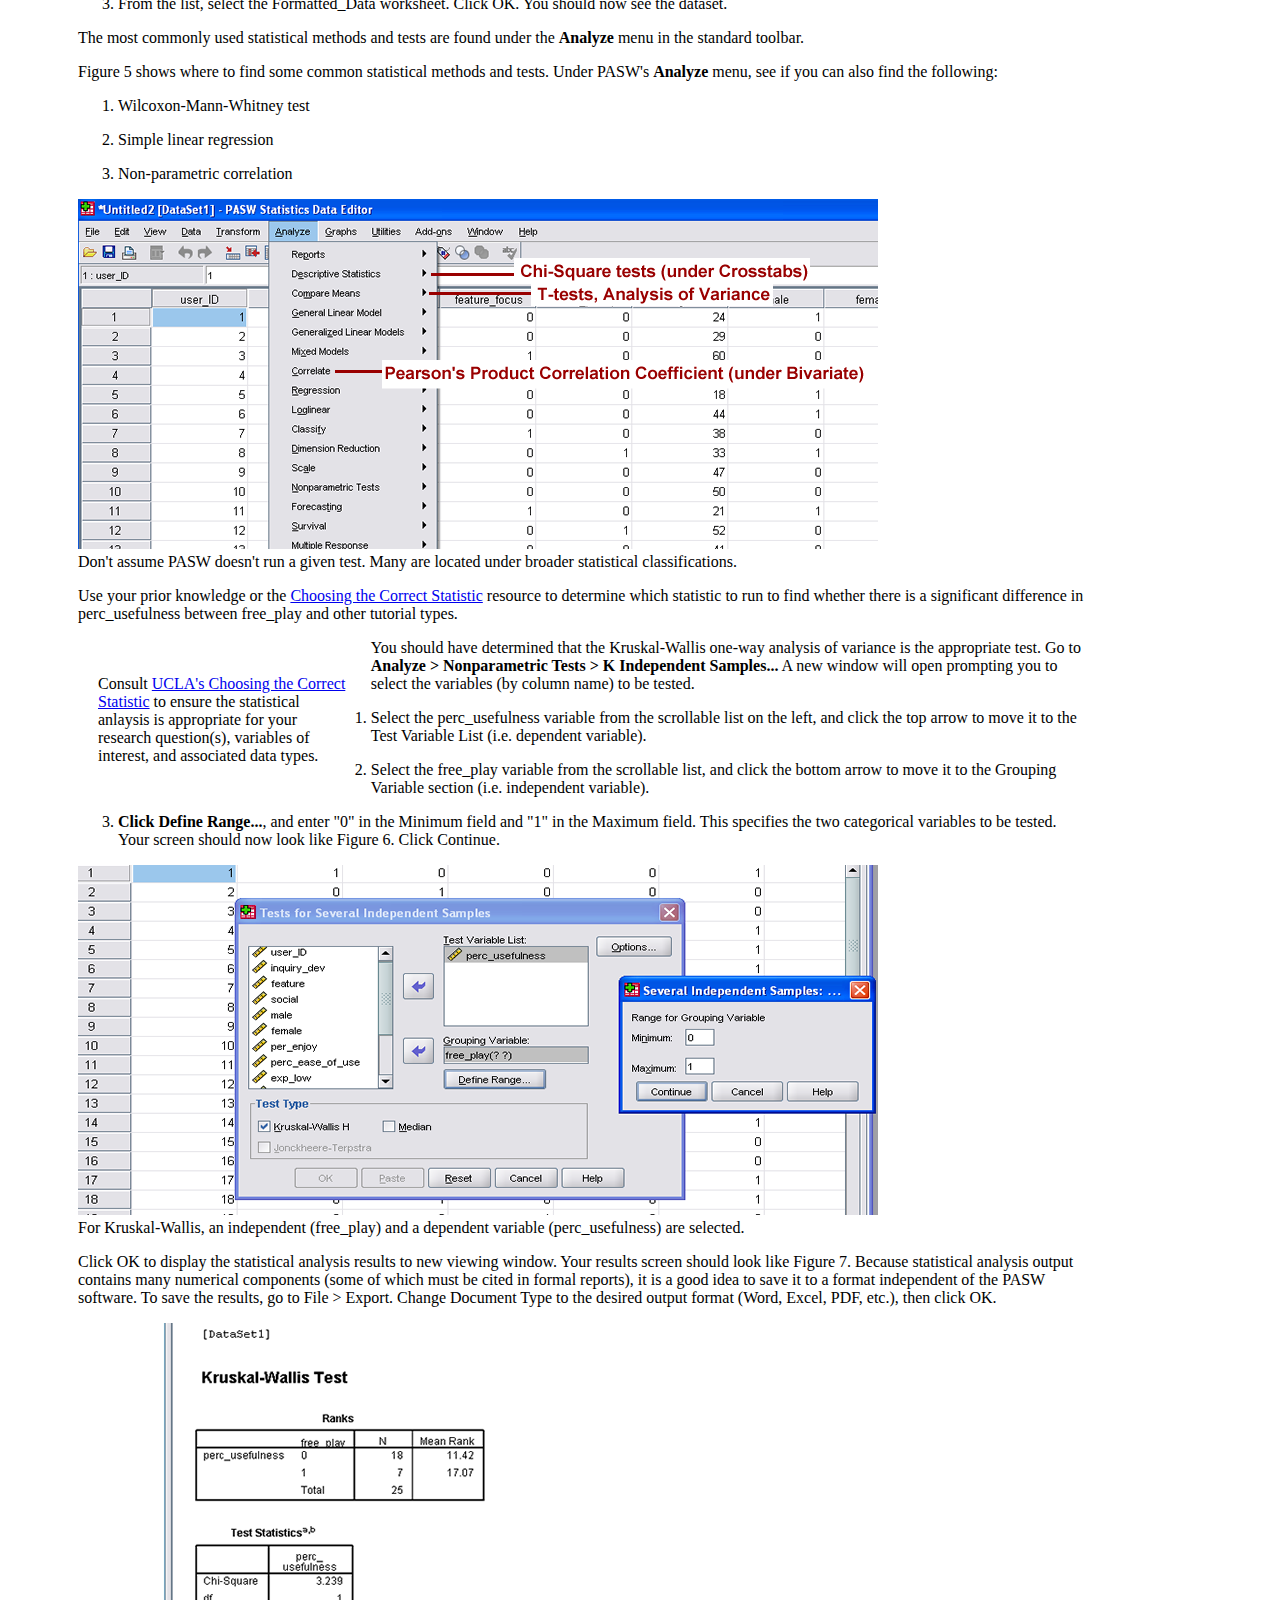
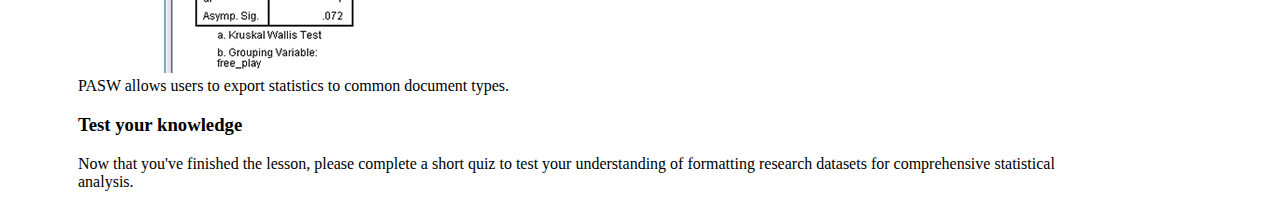
<file: TechComm-proj1/data.html>
<!DOCTYPE html><html lang="en"><head>    <meta charset="UTF-8">    <meta name="viewport" content="width=device-width, initial-scale=1.0">    <title>Safety</title>		<link href="style.css" rel="stylesheet"/></head><body><div id="mover"><header><h1>How to organize and analyze research data</h1><nav>		<ul>        <li><a href="index.html">Home</a></li>		<li><a href="placeholder.html">Topic</a></li>		<li><a href="research.html">Research</a></li>		<li><a href="data.html">Data</a></li>		<li><a href="placeholder.html">References</a></li>		<li><a href="placeholder.html">Style</a></li>		<li><a href="placeholder.html">Layout</a></li>		<li><a href="placeholder.html">Modality</a></li>		<li><a href="placeholder.html">Professionalization</a></li>		</ul></nav></header><main><aside><p>For this lesson, you'll need the following:</p><ul><li><p>Microsoft Excel</p></li><li><p>PASW (formerly SPSS) statistics software, or free trial download</p></li></ul><p>You should already be familiar with:</p><ul><li><p>The basic functions and tools of Excel</p></li><li><p>Descriptive statistics and inferential statistics</p></li><li><p>Research design and how to identify independent variables and dependent variables</p></li></ul></aside><p>This short lesson is intended for graduate and advanced undergraduate students undertaking original research projects. After completing the 30-minute lesson, you will be able to to:</p><ul><li><p>Format raw research data in an Excel spreadsheet for efficient analysis</p></li><li><p>Run basic descriptive statistics in Excel</p></li><li><p>Prepare the document for statistical analysis in the software package PASW</p></li></ul><h2>Format data for analysis</h2><p>Make sure the computer you are working on has Microsoft Excel installed. Open the document <a href="tutorial_spreadsheet.xlsx" download>ToolBox_DataLesson.xls</a> in Excel and follow along with the lesson, taking action as instructed.</p><p>In the Raw_Dataset spreadsheet, the name of each variable has been entered in the first row of each column.</p><ol><li><p>Each variable name must be different from other variable names.</p></li><li><p>The first variable (in column A) is a <strong>unique identifier.</strong></p></li><li><p>Variable names must start with a letter (not numbers or special characters), so change 4tutorial_types to tutorial_types.</p></li><li><p>Name variables so that they are intuitive to you. Therefore, change use and useful to perc_ease_of_use and perc_usefulness, respectively.</p></li><li><p>Your spreadsheet should look like Figure 1, and it should now be readily apparent that Column F refers to Perceived Usefulness and Column G refers to Perceived Ease of Use.</p></li></ol><img class="" src="media/datalesson_fig3.png" alt=""/><figcaption>Tutorial type, gender, experience, and task categorical values have been formatted as dichotomous variables.</figcaption><p>Data values, or rows, have been input for each subject in the experiment.</p><ol><li><p>Decide on input conventions and stick to them. In gender, change the "female" value to "F".</p></li><li><p>Separate data into component values whenever possible by adding new columns. For example, tasks_completed values (Y/Y/N) can be broken up into three components. So, add columns task1, task2, and task3, and reformat values appropriately.</p></li><li><p>Double-check to ensure no data entry errors have been made, then delete the old tasks_completed column.</p></li><li><p>Your Raw_Dataset spreadsheet should now look like Figure 2.</p></li></ol><img class="" src="media/datalesson_fig2.png" alt=""/><figcaption>Values for each variable are entered in a consistent format.</figcaption><p>Replace categorical data values with "0" or "1" (0=no, 1=yes) to indicate whether or not the value is represented for the given subject/item. This makes the categorical values dichotomous, which gives the researcher maximum flexibility in testing for relationships or correlations.</p><aside><p>Dichotomous variables allow for the easy isolation of characteristics for analysis. For example, separating experience levels allows the researcher to test in PASW whether subjects with low experience have perceived ease of use scores significantly different from those with medium and high experience levels.</p></aside><ol><li><p>Copy the Raw_Dataset values into the Sheet2 tab. Rename this sheet Formatted_Data.</p></li><li><p>In the Formatted_Data sheet, add new columns with Insert > Columns for each distinct value in categorical data columns (tutorial_types, gender, exp_level, task1, task2, and task3). You do not have to add a new column for task1, task2, and task3 because their values are already dichotomous.</p></li><li><p>Rename columns according to each possible categorical value. Copy and paste the values from the original column.</p></li><li><p>Replace dichotomous data values with "0" or "1" (0=no, 1=yes) using the replace function: <strong>Edit > Replace.</strong></p></li><li><p>Your Formatted_Data spreadsheet should now look like Figure 3.</p></li></ol><img class="" src="media/datalesson_fig3 (1).png" alt=""/><figcaption>Tutorial type, gender, experience, and task categorical values have been formatted as dichotomous variables.</figcaption><h2>Run descriptive statistics</h2><aside><p>Analyzing descriptive statistics may lead you to ask new questions. For example, perc_enjoy is much higher on average than perc_usefulness, which also has a large variance. This suggests that a segment of users may not have considered the system useful even though they enjoyed using it.</p></aside><p>Run descriptive (summary) statistics on the dataset and output results in a new spreadsheet. If necessary, rearrange columns so that data requiring summary, those with continuous values, are adjacent. (In the spreadsheet, the continuous values of perc_enjoy, perc_usefulness, and perc_ease_of_use are already adjacent.)</p><p>Write down the "input range" (i.e. H2:J26) of the data requiring summary, making sure not to include variable labels.</p><ol><li><p>Go to <strong>Tools > Add-Ins...</strong> and make sure <strong>Analysis ToolPak</strong> is checked. Click OK.</p></li><li><p>Go to <strong>Tools > Data Analysis</strong> and select <strong>Descriptive Statistics</strong>. Click OK.</p></li><li><p>Enter the input range in the blank and check <strong>Summary Statistics</strong>. Click OK.</p></li></ol><p>The descriptive statistics summary will output in a new sheet. Rename this spreadsheet Descriptive_Stats. Label the output according to the variables. For example, Column 1 should be perc_enjoy. Your Descriptive_Stats spreadsheet should now look like Figure 4.</p><p>Analyzing descriptive statistics is a great way to start appraising a dataset before running inferential statistics. What insights about the dataset can you glean from the summary statistics for perc_usefulness and perc_ease_of_use?</p><img class="" src="media/datalesson_fig4.png" alt=""/><figcaption>Excel will not run descriptive statistics with non-numeric characters, so the variable labels must be re-entered.</figcaption><h2>Run inferential statistics</h2><p>Open PASW and upload the spreadsheet. (IIT labs in Stuart Building, room 112, have PASW. You can also download a 30-day free trial.)</p><ol><li><p>When PASW starts, it will prompt you for a data source. Select <strong>Open an existing data source > More Files...</strong></p></li><li><p>Set the file type to Excel, then find and open the file.</p></li><li><p>From the list, select the Formatted_Data worksheet. Click OK. You should now see the dataset.</p></li></ol><p>The most commonly used statistical methods and tests are found under the <strong>Analyze</strong> menu in the standard toolbar.</p><p>Figure 5 shows where to find some common statistical methods and tests. Under PASW's <strong>Analyze</strong> menu, see if you can also find the following:</p><ol><li><p>Wilcoxon-Mann-Whitney test</p></li><li><p>Simple linear regression</p></li><li><p>Non-parametric correlation</p></li></ol><img class="" src="media/datalesson_fig5.png" alt=""/><figcaption>Don't assume PASW doesn't run a given test. Many are located under broader statistical classifications.</figcaption><p>Use your prior knowledge or the <a href="http://www.ats.ucla.edu/stat/mult_pkg/whatstat/default.htm">Choosing the Correct Statistic</a> resource to determine which statistic to run to find whether there is a significant difference in perc_usefulness between free_play and other tutorial types.</p><aside><p>Consult <a href="http://www.ats.ucla.edu/stat/mult_pkg/whatstat/default.htm">UCLA's Choosing the Correct Statistic</a> to ensure the statistical anlaysis is appropriate for your research question(s), variables of interest, and associated data types.</p></aside><p>You should have determined that the Kruskal-Wallis one-way analysis of variance is the appropriate test. Go to <strong>Analyze > Nonparametric Tests > K Independent Samples...</strong> A new window will open prompting you to select the variables (by column name) to be tested.</p><ol><li><p>Select the perc_usefulness variable from the scrollable list on the left, and click the top arrow to move it to the Test Variable List (i.e. dependent variable).</p></li><li><p>Select the free_play variable from the scrollable list, and click the bottom arrow to move it to the Grouping Variable section (i.e. independent variable).</p></li><li><p><strong>Click Define Range...</strong>, and enter "0" in the Minimum field and "1" in the Maximum field. This specifies the two categorical variables to be tested. Your screen should now look like Figure 6. Click Continue.</p></li></ol><img class="" src="media/datalesson_fig6.png" alt=""/><figcaption>For Kruskal-Wallis, an independent (free_play) and a dependent variable (perc_usefulness) are selected.</figcaption><p>Click OK to display the statistical analysis results to new viewing window. Your results screen should look like Figure 7. Because statistical analysis output contains many numerical components (some of which must be cited in formal reports), it is a good idea to save it to a format independent of the PASW software. To save the results, go to File > Export. Change Document Type to the desired output format (Word, Excel, PDF, etc.), then click OK.</p><img class="" src="media/datalesson_fig7.png" alt=""/><figcaption>PASW allows users to export statistics to common document types.</figcaption><h3>Test your knowledge</h3><p>Now that you've finished the lesson, please complete a short quiz to test your understanding of formatting research datasets for comprehensive statistical analysis.</p></main></body></html>
</file>
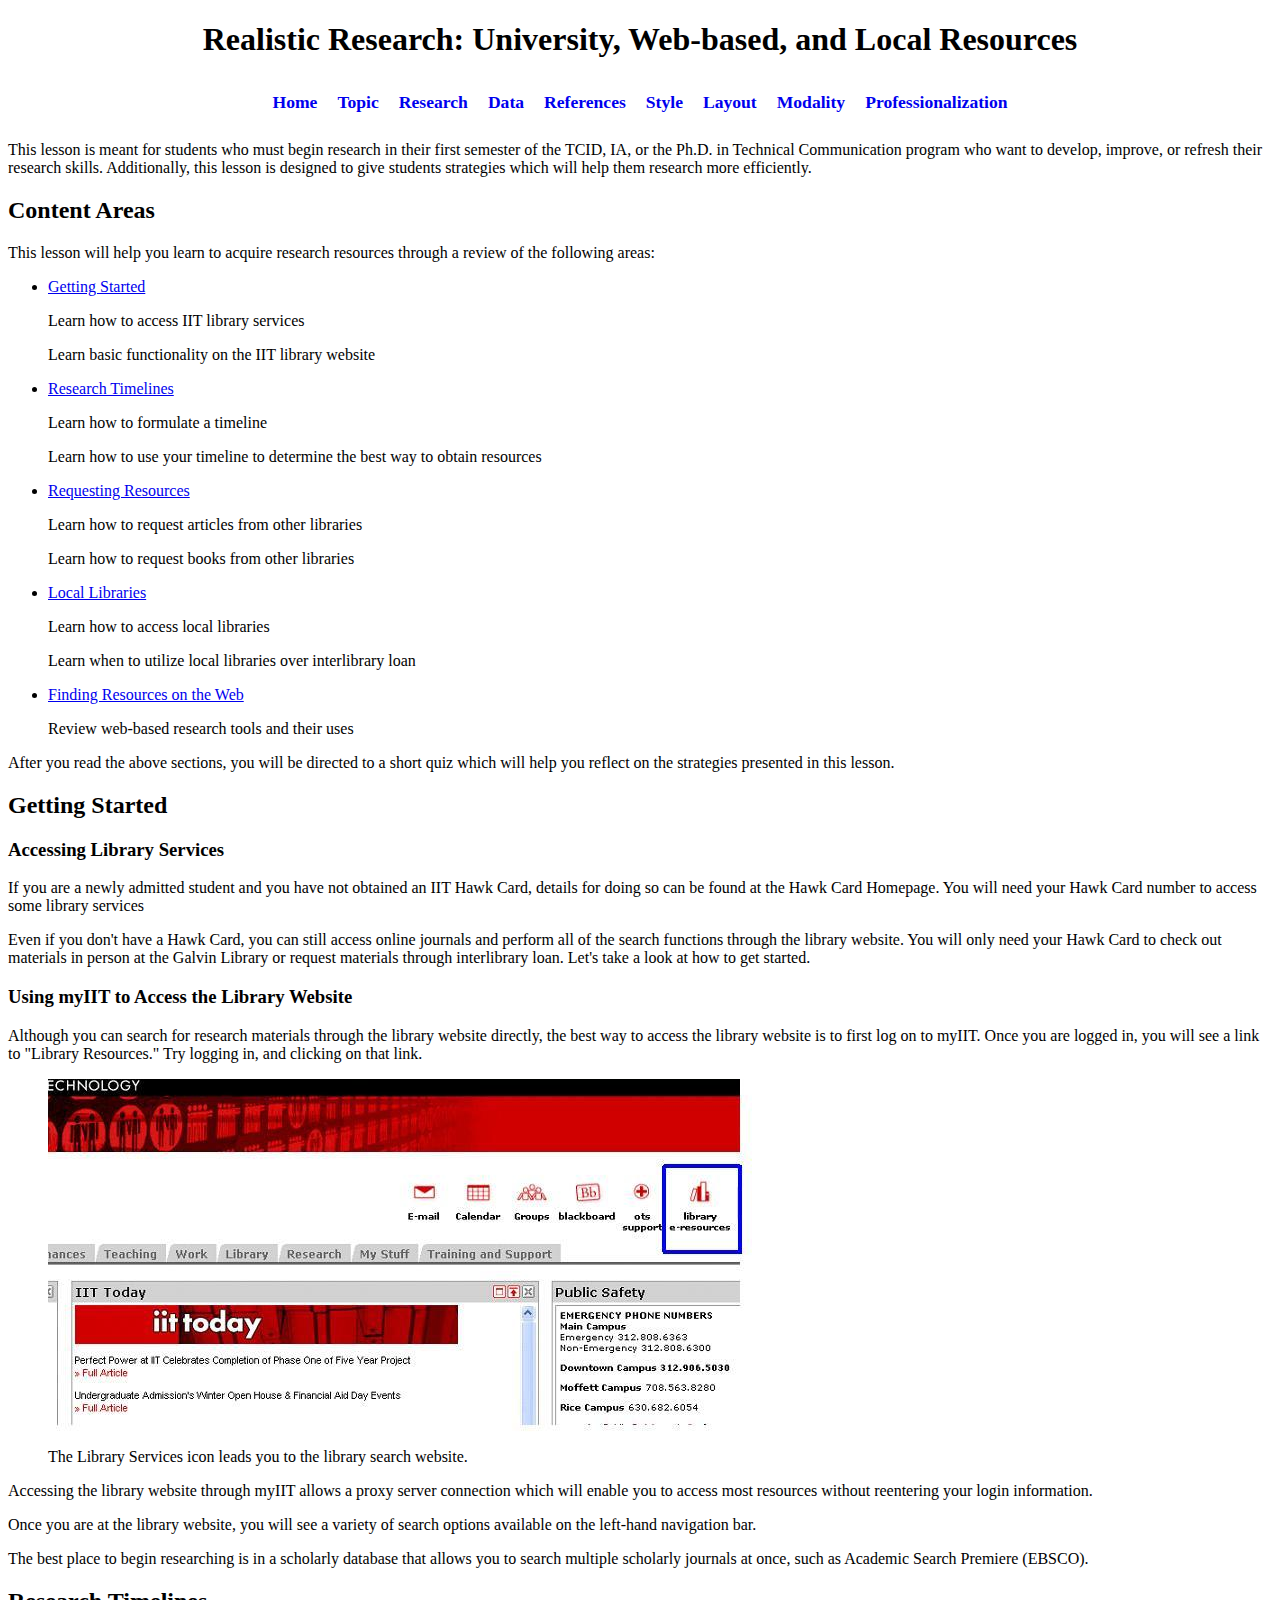
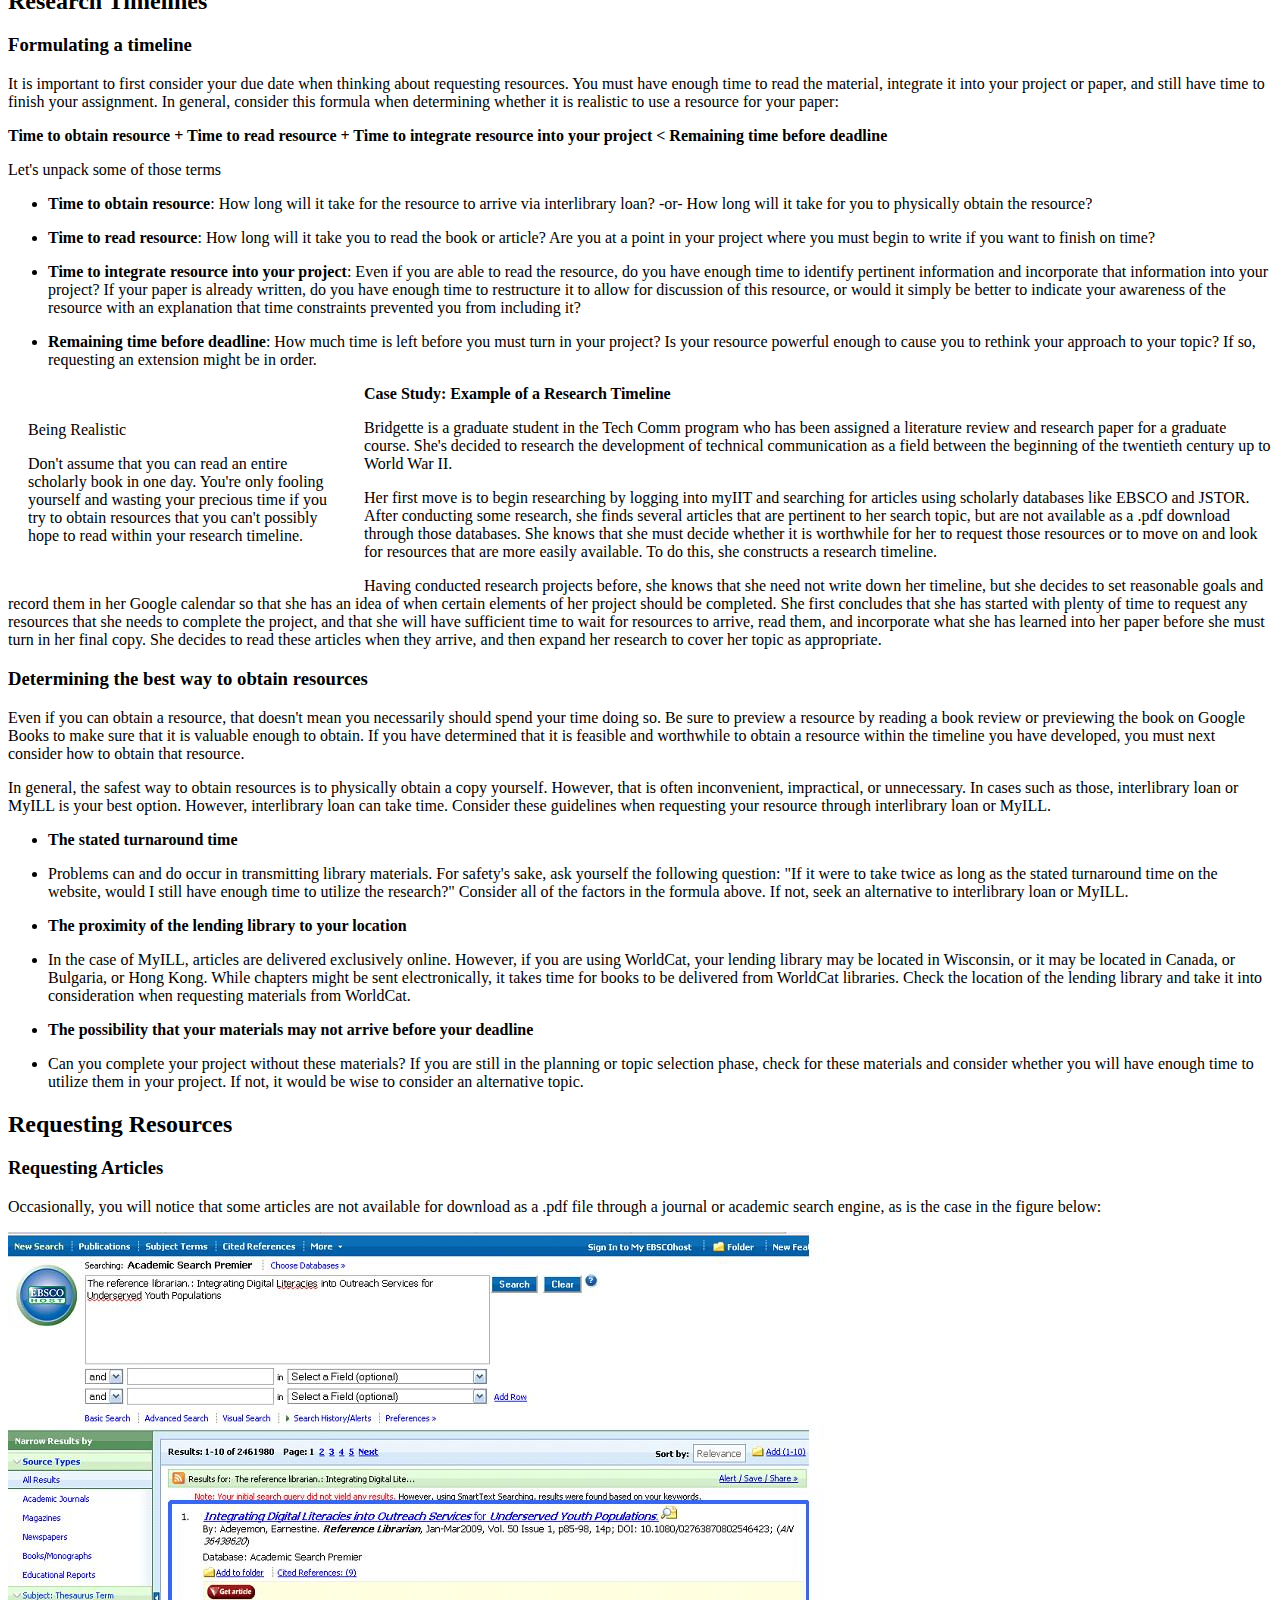
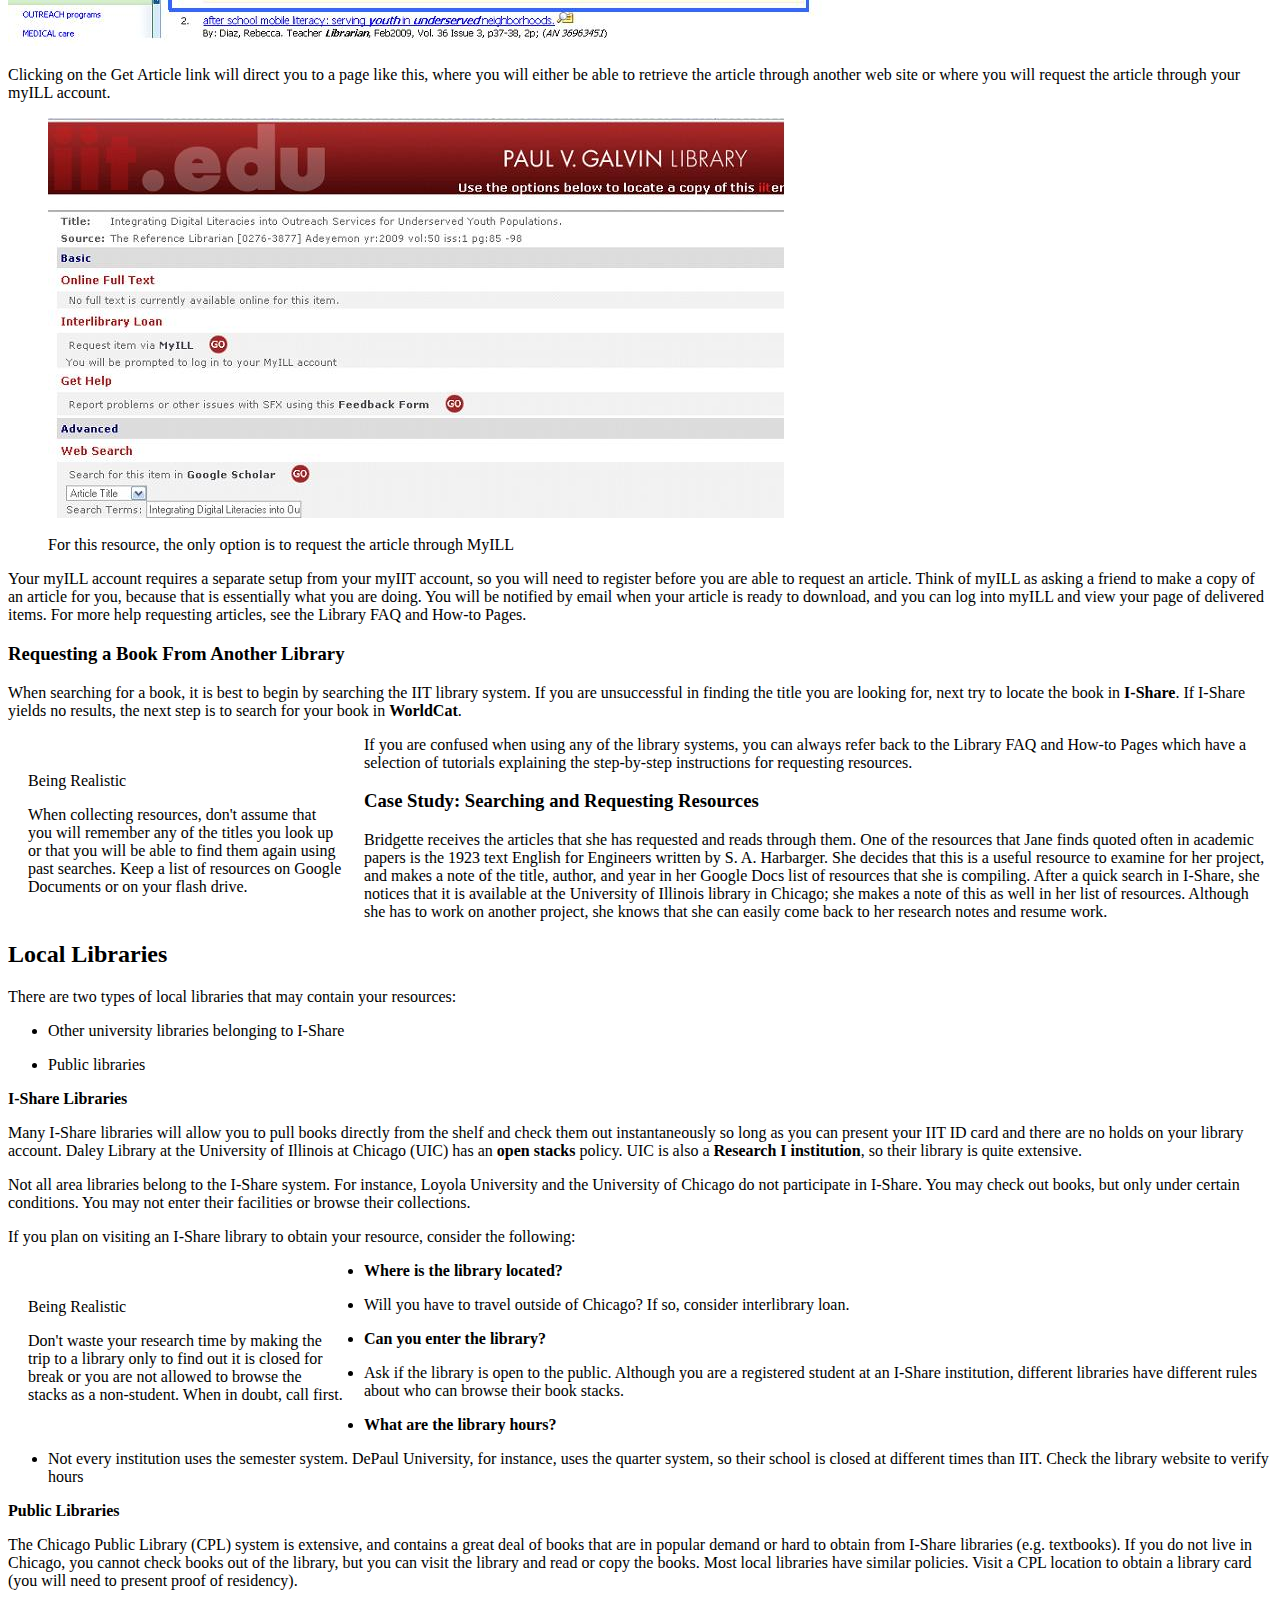
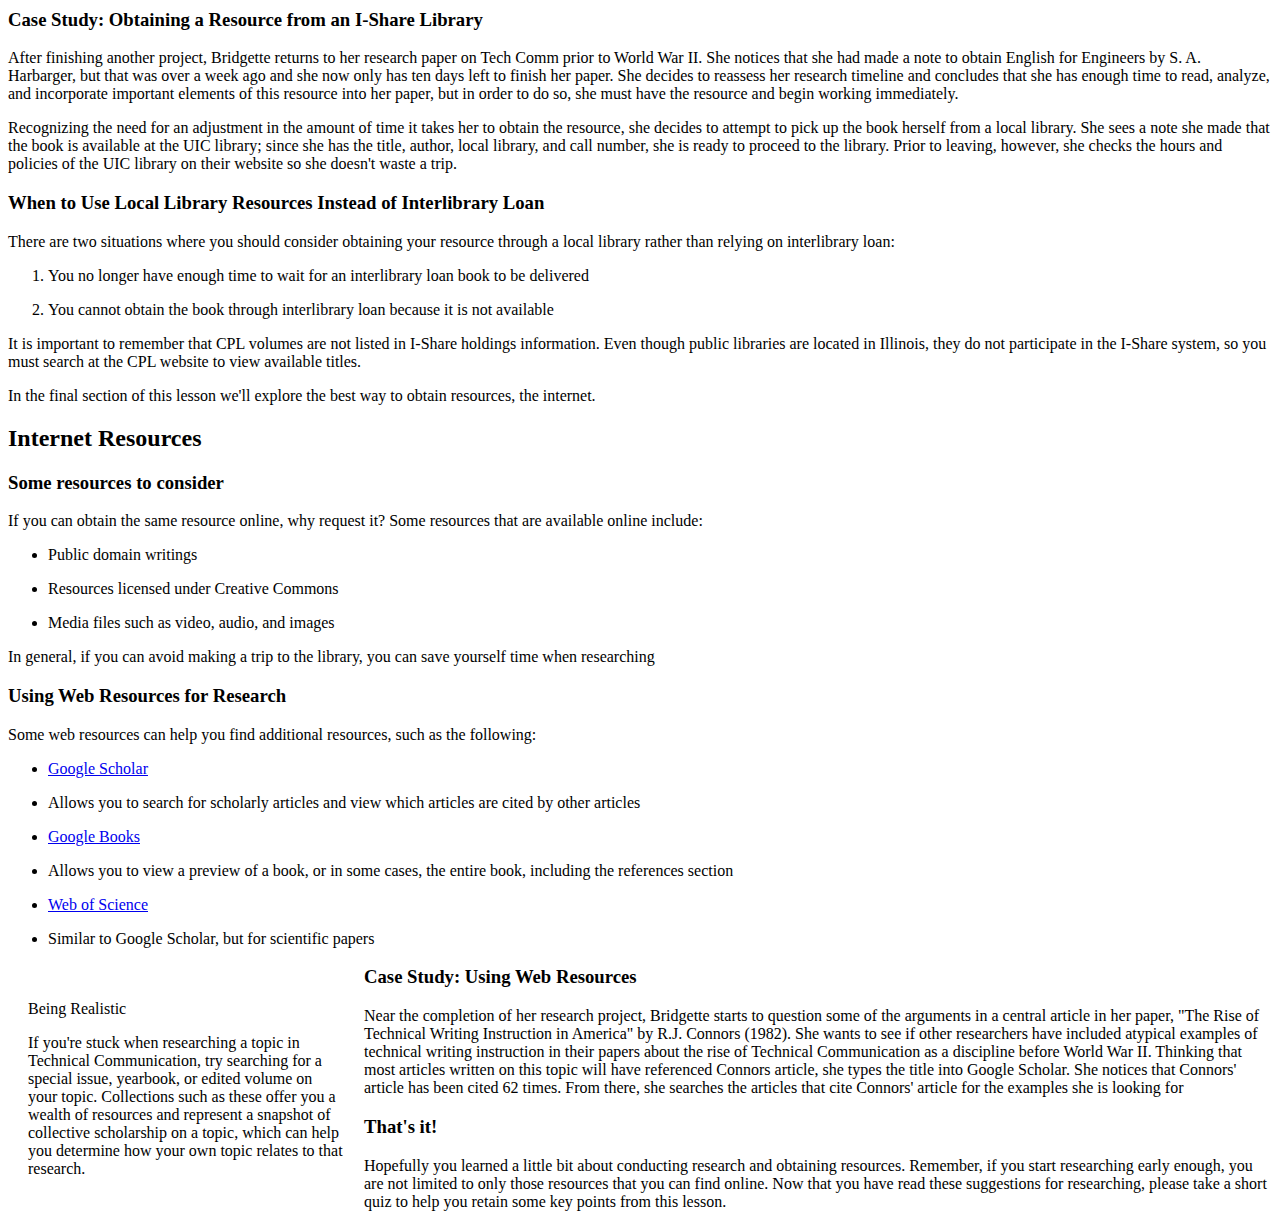
<file: TechComm-proj1/research.html>
<!DOCTYPE html><html lang="en"><head>    <meta charset="UTF-8">    <meta name="viewport" content="width=device-width, initial-scale=1.0">    <title>Research</title>		<link href="style.css" rel="stylesheet"/>	<link rel="preconnect" href="https://fonts.googleapis.com">	<link rel="preconnect" href="https://fonts.gstatic.com" crossorigin>	<link href="https://fonts.googleapis.com/css2?family=Archivo+Black&display=swap" rel="stylesheet"></head><body><header><h1>Realistic Research: University, Web-based, and Local Resources</h1><nav>		<ul>        <li><a href="index.html">Home</a></li>		<li><a href="placeholder.html">Topic</a></li>		<li id=onpage><a href="research.html">Research</a></li>		<li><a href="data.html">Data</a></li>		<li><a href="placeholder.html">References</a></li>		<li><a href="placeholder.html">Style</a></li>		<li><a href="placeholder.html">Layout</a></li>		<li><a href="placeholder.html">Modality</a></li>		<li><a href="placeholder.html">Professionalization</a></li>		</ul></nav></header>    <p>This lesson is meant for students who must begin research in their first semester of the TCID, IA, or the Ph.D. in Technical Communication program who want to develop, improve, or refresh their research skills. Additionally, this lesson is designed to give students strategies which will help them research more efficiently.</p><h2>Content Areas</h2>    <p>This lesson will help you learn to acquire research resources through a review of the following areas:</p><ul><li><a href="#getStart">Getting Started</a></li><p>Learn how to access IIT library services</p><p>Learn basic functionality on the IIT library website</p><li><a href="#resTime">Research Timelines</a></li><p>Learn how to formulate a timeline</p><p>Learn how to use your timeline to determine the best way to obtain resources</p><li><a href="#reqRes">Requesting Resources</a></li><p>Learn how to request articles from other libraries</p><p>Learn how to request books from other libraries</p><li><a href="#locLib">Local Libraries</a></li><p>Learn how to access local libraries</p><p>Learn when to utilize local libraries over interlibrary loan</p><li><a href="#resSearch">Finding Resources on the Web</a></li><p>Review web-based research tools and their uses</p></ul>    <p>After you read the above sections, you will be directed to a short quiz which will help you reflect on the strategies presented in this lesson.</p><h2 id="getStart">Getting Started</h2><h3>Accessing Library Services</h3><p>If you are a newly admitted student and you have not obtained an IIT Hawk Card, details for doing so can be found at the Hawk Card Homepage. You will need your Hawk Card number to access some library services</p><p>Even if you don't have a Hawk Card, you can still access online journals and perform all of the search functions through the library website. You will only need your Hawk Card to check out materials in person at the Galvin Library or request materials through interlibrary loan. Let's take a look at how to get started.</p><h3>Using myIIT to Access the Library Website</h3><p>Although you can search for research materials through the library website directly, the best way to access the library website is to first log on to myIIT. Once you are logged in, you will see a link to "Library Resources." Try logging in, and clicking on that link.</p><figure><img class="illustration" src="media/research2.jpg" alt="A screenshot of the IIT site with the link to the library in a blue box"/><figcaption>The Library Services icon leads you to the library search website.</figcaption></figure><p>Accessing the library website through myIIT allows a proxy server connection which will enable you to access most resources without reentering your login information.</p><p>Once you are at the library website, you will see a variety of search options available on the left-hand navigation bar.</p><p>The best place to begin researching is in a scholarly database that allows you to search multiple scholarly journals at once, such as Academic Search Premiere (EBSCO).</p><h2 id="resTime">Research Timelines</h2><h3>Formulating a timeline</h3><p>It is important to first consider your due date when thinking about requesting resources. You must have enough time to read the material, integrate it into your project or paper, and still have time to finish your assignment. In general, consider this formula when determining whether it is realistic to use a resource for your paper:</p><strong>Time to obtain resource + Time to read resource + Time to integrate resource into your project < Remaining time before deadline</strong><p>Let's unpack some of those terms</p><ul><li><p><strong>Time to obtain resource</strong>: How long will it take for the resource to arrive via interlibrary loan? -or- How long will it take for you to physically obtain the resource?</p></li><li><p><strong>Time to read resource</strong>: How long will it take you to read the book or article? Are you at a point in your project where you must begin to write if you want to finish on time?</p></li><li><p><strong>Time to integrate resource into your project</strong>: Even if you are able to read the resource, do you have enough time to identify pertinent information and incorporate that information into your project? If your paper is already written, do you have enough time to restructure it to allow for discussion of this resource, or would it simply be better to indicate your awareness of the resource with an explanation that time constraints prevented you from including it?</p></li><li><p><strong>Remaining time before deadline</strong>: How much time is left before you must turn in your project? Is your resource powerful enough to cause you to rethink your approach to your topic? If so, requesting an extension might be in order.</p></li></ul><aside><p>Being Realistic</p><p>Don't assume that you can read an entire scholarly book in one day. You're only fooling yourself and wasting your precious time if you try to obtain resources that you can't possibly hope to read within your research timeline.</p></aside><strong>Case Study: Example of a Research Timeline</strong><p>Bridgette is a graduate student in the Tech Comm program who has been assigned a literature review and research paper for a graduate course. She's decided to research the development of technical communication as a field between the beginning of the twentieth century up to World War II.</p><p>Her first move is to begin researching by logging into myIIT and searching for articles using scholarly databases like EBSCO and JSTOR. After conducting some research, she finds several articles that are pertinent to her search topic, but are not available as a .pdf download through those databases. She knows that she must decide whether it is worthwhile for her to request those resources or to move on and look for resources that are more easily available. To do this, she constructs a research timeline.</p><p>Having conducted research projects before, she knows that she need not write down her timeline, but she decides to set reasonable goals and record them in her Google calendar so that she has an idea of when certain elements of her project should be completed. She first concludes that she has started with plenty of time to request any resources that she needs to complete the project, and that she will have sufficient time to wait for resources to arrive, read them, and incorporate what she has learned into her paper before she must turn in her final copy. She decides to read these articles when they arrive, and then expand her research to cover her topic as appropriate.</p><h3>Determining the best way to obtain resources</h3><p>Even if you can obtain a resource, that doesn't mean you necessarily should spend your time doing so. Be sure to preview a resource by reading a book review or previewing the book on Google Books to make sure that it is valuable enough to obtain. If you have determined that it is feasible and worthwhile to obtain a resource within the timeline you have developed, you must next consider how to obtain that resource.</p><p>In general, the safest way to obtain resources is to physically obtain a copy yourself. However, that is often inconvenient, impractical, or unnecessary. In cases such as those, interlibrary loan or MyILL is your best option. However, interlibrary loan can take time. Consider these guidelines when requesting your resource through interlibrary loan or MyILL.</p><ul><li><strong>The stated turnaround time</strong></li><li><p>Problems can and do occur in transmitting library materials. For safety's sake, ask yourself the following question: "If it were to take twice as long as the stated turnaround time on the website, would I still have enough time to utilize the research?" Consider all of the factors in the formula above. If not, seek an alternative to interlibrary loan or MyILL.</p></li><li><strong>The proximity of the lending library to your location</strong></li><li><p>In the case of MyILL, articles are delivered exclusively online. However, if you are using WorldCat, your lending library may be located in Wisconsin, or it may be located in Canada, or Bulgaria, or Hong Kong. While chapters might be sent electronically, it takes time for books to be delivered from WorldCat libraries. Check the location of the lending library and take it into consideration when requesting materials from WorldCat.</p></li><li><strong>The possibility that your materials may not arrive before your deadline</strong></li><li><p>Can you complete your project without these materials? If you are still in the planning or topic selection phase, check for these materials and consider whether you will have enough time to utilize them in your project. If not, it would be wise to consider an alternative topic.</p></li></ul><h2 id="reqRes">Requesting Resources</h2><h3>Requesting Articles</h3><p>Occasionally, you will notice that some articles are not available for download as a .pdf file through a journal or academic search engine, as is the case in the figure below:</p><img class="illustration" src="media/research4_image1.jpg" alt="tempph"/><p>Clicking on the Get Article link will direct you to a page like this, where you will either be able to retrieve the article through another web site or where you will request the article through your myILL account.</p><figure><img class="illustration" src="media/research4_image2.jpg" alt="tempph"/><figcaption>For this resource, the only option is to request the article through MyILL</figcaption></figure><p>Your myILL account requires a separate setup from your myIIT account, so you will need to register before you are able to request an article. Think of myILL as asking a friend to make a copy of an article for you, because that is essentially what you are doing. You will be notified by email when your article is ready to download, and you can log into myILL and view your page of delivered items. For more help requesting articles, see the Library FAQ and How-to Pages.</p><h3>Requesting a Book From Another Library</h3><p>When searching for a book, it is best to begin by searching the IIT library system. If you are unsuccessful in finding the title you are looking for, next try to locate the book in <strong>I-Share</strong>. If I-Share yields no results, the next step is to search for your book in <strong>WorldCat</strong>.</p><aside><p>Being Realistic</p><p>When collecting resources, don't assume that you will remember any of the titles you look up or that you will be able to find them again using past searches. Keep a list of resources on Google Documents or on your flash drive.</p></aside><p>If you are confused when using any of the library systems, you can always refer back to the Library FAQ and How-to Pages which have a selection of tutorials explaining the step-by-step instructions for requesting resources.</p><h3>Case Study: Searching and Requesting Resources</h3><p>Bridgette receives the articles that she has requested and reads through them. One of the resources that Jane finds quoted often in academic papers is the 1923 text English for Engineers written by S. A. Harbarger. She decides that this is a useful resource to examine for her project, and makes a note of the title, author, and year in her Google Docs list of resources that she is compiling. After a quick search in I-Share, she notices that it is available at the University of Illinois library in Chicago; she makes a note of this as well in her list of resources. Although she has to work on another project, she knows that she can easily come back to her research notes and resume work.</p><h2 id="locLib">Local Libraries</h2><p>There are two types of local libraries that may contain your resources:</p><ul><li><p>Other university libraries belonging to I-Share</p></li><li><p>Public libraries</p></li></ul><strong>I-Share Libraries</strong><p>Many I-Share libraries will allow you to pull books directly from the shelf and check them out instantaneously so long as you can present your IIT ID card and there are no holds on your library account. Daley Library at the University of Illinois at Chicago (UIC) has an <strong>open stacks</strong> policy. UIC is also a <strong>Research I institution</strong>, so their library is quite extensive.</p><p>Not all area libraries belong to the I-Share system. For instance, Loyola University and the University of Chicago do not participate in I-Share. You may check out books, but only under certain conditions. You may not enter their facilities or browse their collections.</p><p>If you plan on visiting an I-Share library to obtain your resource, consider the following:</p><aside><p>Being Realistic</p><p>Don't waste your research time by making the trip to a library only to find out it is closed for break or you are not allowed to browse the stacks as a non-student. When in doubt, call first.</p></aside><ul><li><strong>Where is the library located?</strong></li><li><p>Will you have to travel outside of Chicago? If so, consider interlibrary loan.</p></li><li><strong>Can you enter the library?</strong></li><li><p>Ask if the library is open to the public. Although you are a registered student at an I-Share institution, different libraries have different rules about who can browse their book stacks.</p></li><li><strong>What are the library hours?</strong></li><li><p>Not every institution uses the semester system. DePaul University, for instance, uses the quarter system, so their school is closed at different times than IIT. Check the library website to verify hours</p></li></ul><strong>Public Libraries</strong><p>The Chicago Public Library (CPL) system is extensive, and contains a great deal of books that are in popular demand or hard to obtain from I-Share libraries (e.g. textbooks). If you do not live in Chicago, you cannot check books out of the library, but you can visit the library and read or copy the books. Most local libraries have similar policies. Visit a CPL location to obtain a library card (you will need to present proof of residency).</p><h3>Case Study: Obtaining a Resource from an I-Share Library</h3><p>After finishing another project, Bridgette returns to her research paper on Tech Comm prior to World War II. She notices that she had made a note to obtain English for Engineers by S. A. Harbarger, but that was over a week ago and she now only has ten days left to finish her paper. She decides to reassess her research timeline and concludes that she has enough time to read, analyze, and incorporate important elements of this resource into her paper, but in order to do so, she must have the resource and begin working immediately.</p><p>Recognizing the need for an adjustment in the amount of time it takes her to obtain the resource, she decides to attempt to pick up the book herself from a local library. She sees a note she made that the book is available at the UIC library; since she has the title, author, local library, and call number, she is ready to proceed to the library. Prior to leaving, however, she checks the hours and policies of the UIC library on their website so she doesn't waste a trip.</p><h3>When to Use Local Library Resources Instead of Interlibrary Loan</h3><p>There are two situations where you should consider obtaining your resource through a local library rather than relying on interlibrary loan:</p><ol><li><p>You no longer have enough time to wait for an interlibrary loan book to be delivered</p></li><li><p>You cannot obtain the book through interlibrary loan because it is not available</p></li></ol><p>It is important to remember that CPL volumes are not listed in I-Share holdings information. Even though public libraries are located in Illinois, they do not participate in the I-Share system, so you must search at the CPL website to view available titles.</p><p>In the final section of this lesson we'll explore the best way to obtain resources, the internet.</p><h2 id="resSearch">Internet Resources</h2><h3>Some resources to consider</h3><p>If you can obtain the same resource online, why request it? Some resources that are available online include:</p><ul><li><p>Public domain writings</p></li><li><p>Resources licensed under Creative Commons</p></li><li><p>Media files such as video, audio, and images</p></li></ul><p>In general, if you can avoid making a trip to the library, you can save yourself time when researching</p><h3>Using Web Resources for Research</h3><p>Some web resources can help you find additional resources, such as the following:</p><ul><li><a href="http://scholar.google.com/schhp?hl=en">Google Scholar</a></li><li><p>Allows you to search for scholarly articles and view which articles are cited by other articles</p></li><li><a href="http://books.google.com/books">Google Books</a></li><li><p>Allows you to view a preview of a book, or in some cases, the entire book, including the references section</p></li><li><a href="http://thomsonreuters.com/products_services/science/science_products/a-z/web_of_science">Web of Science</a></li><li><p>Similar to Google Scholar, but for scientific papers</p></li></ul><aside><p>Being Realistic</p><p>If you're stuck when researching a topic in Technical Communication, try searching for a special issue, yearbook, or edited volume on your topic. Collections such as these offer you a wealth of resources and represent a snapshot of collective scholarship on a topic, which can help you determine how your own topic relates to that research.</p></aside><h3>Case Study: Using Web Resources</h3><p>Near the completion of her research project, Bridgette starts to question some of the arguments in a central article in her paper, "The Rise of Technical Writing Instruction in America" by R.J. Connors (1982). She wants to see if other researchers have included atypical examples of technical writing instruction in their papers about the rise of Technical Communication as a discipline before World War II. Thinking that most articles written on this topic will have referenced Connors article, she types the title into Google Scholar. She notices that Connors' article has been cited 62 times. From there, she searches the articles that cite Connors' article for the examples she is looking for</p><h3>That's it!</h3><p>Hopefully you learned a little bit about conducting research and obtaining resources. Remember, if you start researching early enough, you are not limited to only those resources that you can find online. Now that you have read these suggestions for researching, please take a short quiz to help you retain some key points from this lesson.</p></body></html>
</file>
<file: style.css>
nav {
	color: white;
    padding: 12px;
	text-align: left;
}
nav ul {
    list-style-type: none;
    margin: 0;
    padding: 0;
    display: flex;
    justify-content: center;
}

nav li {
    margin: 0 10px;
}

nav a {
    text-decoration: inherit;
    font-weight: bold;
    font-size: 110%;
}
main{
	padding-left: 200px;
	width: 80%;
}
h1{
text-align: center;
}

aside{
	margin-top: -30px;
    margin-left: -180px;
    position: absolute;
    width: 170px;
}

figure{
	text-align: center;
}
</file>
<file: TechComm-proj1/style.css>
aside{
width: 25%;
float: left;
margin: 10px;
padding: 10px;

}
nav {
	color: white;
    padding: 12px;
	text-align: left;
}
nav ul {
    list-style-type: none;
    margin: 0;
    padding: 0;
    display: flex;
    justify-content: center;
}

nav li {
    margin: 0 10px;
}

nav a {
    text-decoration: inherit;
    font-weight: bold;
    font-size: 110%;
}
main{
	padding-left: 70px;
	width: 80%;
}
h1{
text-align: center;
}
</file>
